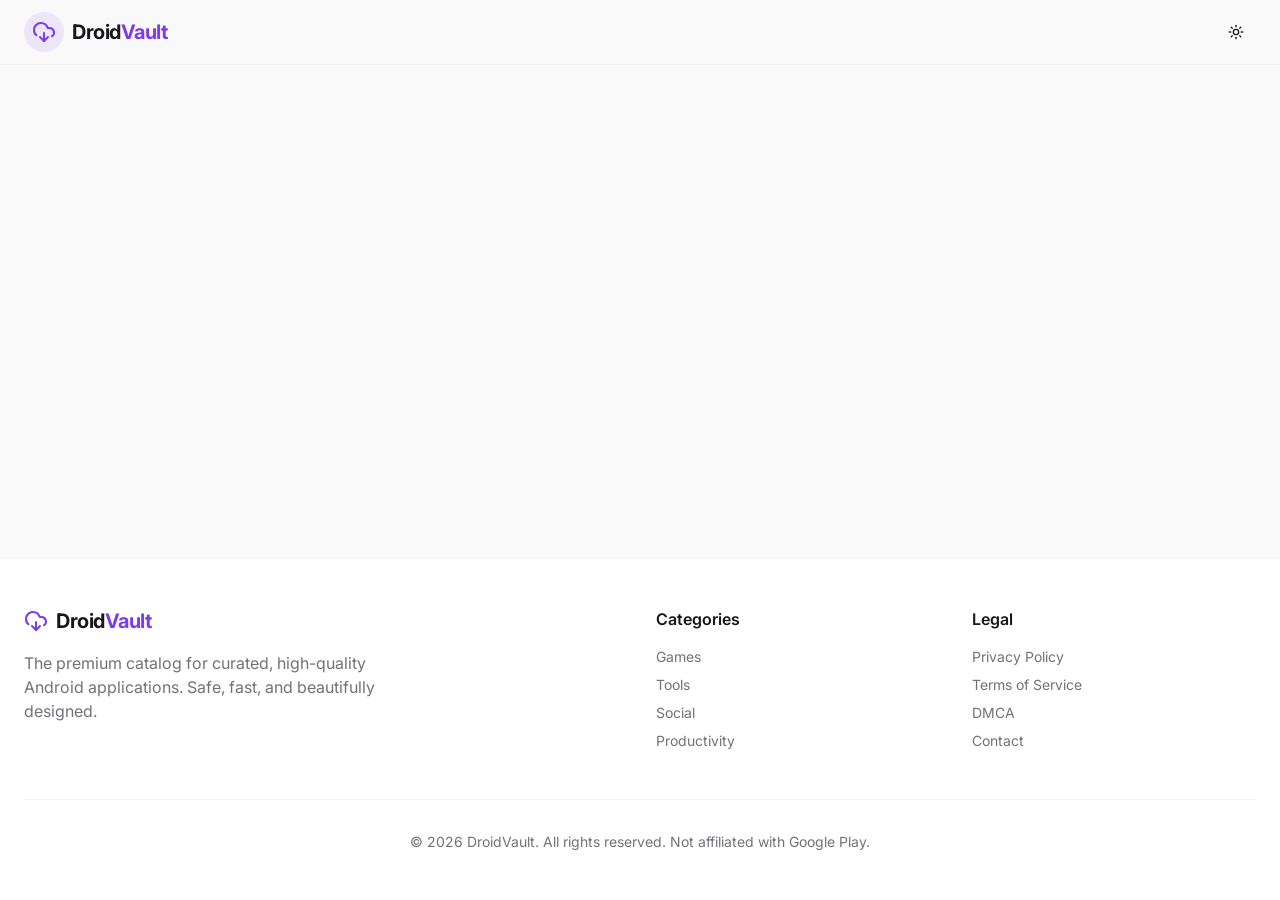
<file: index.html>
<!DOCTYPE html>
<html lang="en">
  <head>
    <meta charset="UTF-8" />
    <meta name="viewport" content="width=device-width, initial-scale=1.0, maximum-scale=1" />
    <title>DroidVault - Premium APK Catalog</title>
    <meta name="description" content="Download the best curated Android apps and games safely. Premium, safe, and lightning-fast APK downloads." />
    
    <meta property="og:title" content="DroidVault - Premium APK Catalog" />
    <meta property="og:description" content="Download the best curated Android apps and games safely. Premium, safe, and lightning-fast APK downloads." />
    <meta property="og:type" content="website" />
    <meta property="og:url" content="/" />
    <meta property="og:image" content="/opengraph.jpg" />
    
    <link rel="icon" type="image/svg+xml" href="/favicon.svg" />
    <link rel="preconnect" href="https://fonts.googleapis.com">
    <link rel="preconnect" href="https://fonts.gstatic.com" crossorigin>
    <link href="https://fonts.googleapis.com/css2?family=Inter:wght@400;500;600;700&display=swap" rel="stylesheet">
    <script type="module" crossorigin src="/assets/index-BJrqcY4O.js"></script>
    <link rel="stylesheet" crossorigin href="/assets/index-RWgMNuzL.css">
  </head>
  <body>
    <div id="root"></div>
  </body>
</html>
</file>
<file: assets/index-RWgMNuzL.css>
@layer properties{@supports (((-webkit-hyphens:none)) and (not (margin-trim:inline))) or ((-moz-orient:inline) and (not (color:rgb(from red r g b)))){*,:before,:after,::backdrop{--tw-translate-x:0;--tw-translate-y:0;--tw-translate-z:0;--tw-scale-x:1;--tw-scale-y:1;--tw-scale-z:1;--tw-rotate-x:initial;--tw-rotate-y:initial;--tw-rotate-z:initial;--tw-skew-x:initial;--tw-skew-y:initial;--tw-scroll-snap-strictness:proximity;--tw-space-y-reverse:0;--tw-space-x-reverse:0;--tw-border-style:solid;--tw-gradient-position:initial;--tw-gradient-from:#0000;--tw-gradient-via:#0000;--tw-gradient-to:#0000;--tw-gradient-stops:initial;--tw-gradient-via-stops:initial;--tw-gradient-from-position:0%;--tw-gradient-via-position:50%;--tw-gradient-to-position:100%;--tw-leading:initial;--tw-font-weight:initial;--tw-tracking:initial;--tw-ordinal:initial;--tw-slashed-zero:initial;--tw-numeric-figure:initial;--tw-numeric-spacing:initial;--tw-numeric-fraction:initial;--tw-shadow:0 0 #0000;--tw-shadow-color:initial;--tw-shadow-alpha:100%;--tw-inset-shadow:0 0 #0000;--tw-inset-shadow-color:initial;--tw-inset-shadow-alpha:100%;--tw-ring-color:initial;--tw-ring-shadow:0 0 #0000;--tw-inset-ring-color:initial;--tw-inset-ring-shadow:0 0 #0000;--tw-ring-inset:initial;--tw-ring-offset-width:0px;--tw-ring-offset-color:#fff;--tw-ring-offset-shadow:0 0 #0000;--tw-outline-style:solid;--tw-blur:initial;--tw-brightness:initial;--tw-contrast:initial;--tw-grayscale:initial;--tw-hue-rotate:initial;--tw-invert:initial;--tw-opacity:initial;--tw-saturate:initial;--tw-sepia:initial;--tw-drop-shadow:initial;--tw-drop-shadow-color:initial;--tw-drop-shadow-alpha:100%;--tw-drop-shadow-size:initial;--tw-backdrop-blur:initial;--tw-backdrop-brightness:initial;--tw-backdrop-contrast:initial;--tw-backdrop-grayscale:initial;--tw-backdrop-hue-rotate:initial;--tw-backdrop-invert:initial;--tw-backdrop-opacity:initial;--tw-backdrop-saturate:initial;--tw-backdrop-sepia:initial;--tw-duration:initial;--tw-ease:initial;--tw-content:"";--tw-animation-delay:0s;--tw-animation-direction:normal;--tw-animation-duration:initial;--tw-animation-fill-mode:none;--tw-animation-iteration-count:1;--tw-enter-blur:0;--tw-enter-opacity:1;--tw-enter-rotate:0;--tw-enter-scale:1;--tw-enter-translate-x:0;--tw-enter-translate-y:0;--tw-exit-blur:0;--tw-exit-opacity:1;--tw-exit-rotate:0;--tw-exit-scale:1;--tw-exit-translate-x:0;--tw-exit-translate-y:0}}}@layer theme{:root,:host{--color-red-50:oklch(97.1% .013 17.38);--color-red-300:oklch(80.8% .114 19.571);--color-red-400:oklch(70.4% .191 22.216);--color-red-500:oklch(63.7% .237 25.331);--color-red-600:oklch(57.7% .245 27.325);--color-green-500:oklch(72.3% .219 149.579);--color-blue-500:oklch(62.3% .214 259.815);--color-gray-50:oklch(98.5% .002 247.839);--color-gray-600:oklch(44.6% .03 256.802);--color-gray-900:oklch(21% .034 264.665);--color-black:#000;--spacing:.25rem;--container-sm:24rem;--container-md:28rem;--container-lg:32rem;--container-xl:36rem;--container-2xl:42rem;--container-4xl:56rem;--container-5xl:64rem;--text-xs:.75rem;--text-xs--line-height:calc(1 / .75);--text-sm:.875rem;--text-sm--line-height:calc(1.25 / .875);--text-base:1rem;--text-base--line-height: 1.5 ;--text-lg:1.125rem;--text-lg--line-height:calc(1.75 / 1.125);--text-xl:1.25rem;--text-xl--line-height:calc(1.75 / 1.25);--text-2xl:1.5rem;--text-2xl--line-height:calc(2 / 1.5);--text-3xl:1.875rem;--text-3xl--line-height: 1.2 ;--text-4xl:2.25rem;--text-4xl--line-height:calc(2.5 / 2.25);--text-5xl:3rem;--text-5xl--line-height:1;--text-6xl:3.75rem;--text-6xl--line-height:1;--font-weight-normal:400;--font-weight-medium:500;--font-weight-semibold:600;--font-weight-bold:700;--tracking-tight:-.025em;--tracking-widest:.1em;--leading-tight:1.25;--leading-snug:1.375;--leading-normal:1.5;--leading-relaxed:1.625;--radius-2xl:1rem;--radius-3xl:1.5rem;--ease-in-out:cubic-bezier(.4, 0, .2, 1);--animate-spin:spin 1s linear infinite;--animate-pulse:pulse 2s cubic-bezier(.4, 0, .6, 1) infinite;--blur-sm:8px;--blur-xl:24px;--aspect-video:16 / 9;--default-transition-duration:.15s;--default-transition-timing-function:cubic-bezier(.4, 0, .2, 1);--default-font-family:var(--app-font-sans);--default-mono-font-family:var(--app-font-mono);--color-border:hsl(var(--border))}}@layer base{*,:after,:before,::backdrop{box-sizing:border-box;border:0 solid;margin:0;padding:0}::file-selector-button{box-sizing:border-box;border:0 solid;margin:0;padding:0}html,:host{-webkit-text-size-adjust:100%;tab-size:4;line-height:1.5;font-family:var(--default-font-family,ui-sans-serif, system-ui, sans-serif, "Apple Color Emoji", "Segoe UI Emoji", "Segoe UI Symbol", "Noto Color Emoji");font-feature-settings:var(--default-font-feature-settings,normal);font-variation-settings:var(--default-font-variation-settings,normal);-webkit-tap-highlight-color:transparent}hr{height:0;color:inherit;border-top-width:1px}abbr:where([title]){-webkit-text-decoration:underline dotted;text-decoration:underline dotted}h1,h2,h3,h4,h5,h6{font-size:inherit;font-weight:inherit}a{color:inherit;-webkit-text-decoration:inherit;text-decoration:inherit}b,strong{font-weight:bolder}code,kbd,samp,pre{font-family:var(--default-mono-font-family,ui-monospace, SFMono-Regular, Menlo, Monaco, Consolas, "Liberation Mono", "Courier New", monospace);font-feature-settings:var(--default-mono-font-feature-settings,normal);font-variation-settings:var(--default-mono-font-variation-settings,normal);font-size:1em}small{font-size:80%}sub,sup{vertical-align:baseline;font-size:75%;line-height:0;position:relative}sub{bottom:-.25em}sup{top:-.5em}table{text-indent:0;border-color:inherit;border-collapse:collapse}:-moz-focusring{outline:auto}progress{vertical-align:baseline}summary{display:list-item}ol,ul,menu{list-style:none}img,svg,video,canvas,audio,iframe,embed,object{vertical-align:middle;display:block}img,video{max-width:100%;height:auto}button,input,select,optgroup,textarea{font:inherit;font-feature-settings:inherit;font-variation-settings:inherit;letter-spacing:inherit;color:inherit;opacity:1;background-color:#0000;border-radius:0}::file-selector-button{font:inherit;font-feature-settings:inherit;font-variation-settings:inherit;letter-spacing:inherit;color:inherit;opacity:1;background-color:#0000;border-radius:0}:where(select:is([multiple],[size])) optgroup{font-weight:bolder}:where(select:is([multiple],[size])) optgroup option{padding-inline-start:20px}::file-selector-button{margin-inline-end:4px}::placeholder{opacity:1}@supports (not ((-webkit-appearance:-apple-pay-button))) or (contain-intrinsic-size:1px){::placeholder{color:currentColor}@supports (color:color-mix(in lab,red,red)){::placeholder{color:color-mix(in oklab,currentcolor 50%,transparent)}}}textarea{resize:vertical}::-webkit-search-decoration{-webkit-appearance:none}::-webkit-date-and-time-value{min-height:1lh;text-align:inherit}::-webkit-datetime-edit{display:inline-flex}::-webkit-datetime-edit-fields-wrapper{padding:0}::-webkit-datetime-edit{padding-block:0}::-webkit-datetime-edit-year-field{padding-block:0}::-webkit-datetime-edit-month-field{padding-block:0}::-webkit-datetime-edit-day-field{padding-block:0}::-webkit-datetime-edit-hour-field{padding-block:0}::-webkit-datetime-edit-minute-field{padding-block:0}::-webkit-datetime-edit-second-field{padding-block:0}::-webkit-datetime-edit-millisecond-field{padding-block:0}::-webkit-datetime-edit-meridiem-field{padding-block:0}::-webkit-calendar-picker-indicator{line-height:1}:-moz-ui-invalid{box-shadow:none}button,input:where([type=button],[type=reset],[type=submit]){appearance:button}::file-selector-button{appearance:button}::-webkit-inner-spin-button{height:auto}::-webkit-outer-spin-button{height:auto}[hidden]:where(:not([hidden=until-found])){display:none!important}*{border-color:hsl(var(--border))}body{background-color:hsl(var(--background));font-family:var(--app-font-sans);color:hsl(var(--foreground));-webkit-font-smoothing:antialiased;-moz-osx-font-smoothing:grayscale}body ::selection{background-color:hsl(var(--primary))}@supports (color:color-mix(in lab,red,red)){body ::selection{background-color:color-mix(in oklab,hsl(var(--primary)) 30%,transparent)}}body::selection{background-color:hsl(var(--primary))}@supports (color:color-mix(in lab,red,red)){body::selection{background-color:color-mix(in oklab,hsl(var(--primary)) 30%,transparent)}}body ::selection{color:hsl(var(--primary))}body::selection{color:hsl(var(--primary))}}@layer components;@layer utilities{.\@container\/field-group{container:field-group/inline-size}.pointer-events-auto{pointer-events:auto}.pointer-events-none{pointer-events:none}.invisible{visibility:hidden}.sr-only{clip-path:inset(50%);white-space:nowrap;border-width:0;width:1px;height:1px;margin:-1px;padding:0;position:absolute;overflow:hidden}.absolute{position:absolute}.fixed{position:fixed}.relative{position:relative}.static{position:static}.sticky{position:sticky}.inset-0{inset:calc(var(--spacing) * 0)}.inset-x-0{inset-inline:calc(var(--spacing) * 0)}.inset-y-0{inset-block:calc(var(--spacing) * 0)}.start{inset-inline-start:var(--spacing)}.-top-12{top:calc(var(--spacing) * -12)}.top-0{top:calc(var(--spacing) * 0)}.top-1\.5{top:calc(var(--spacing) * 1.5)}.top-1\/2{top:50%}.top-2{top:calc(var(--spacing) * 2)}.top-3\.5{top:calc(var(--spacing) * 3.5)}.top-4{top:calc(var(--spacing) * 4)}.top-\[1px\]{top:1px}.top-\[50\%\]{top:50%}.top-\[60\%\]{top:60%}.top-full{top:100%}.-right-12{right:calc(var(--spacing) * -12)}.right-0{right:calc(var(--spacing) * 0)}.right-1{right:calc(var(--spacing) * 1)}.right-2{right:calc(var(--spacing) * 2)}.right-3{right:calc(var(--spacing) * 3)}.right-4{right:calc(var(--spacing) * 4)}.-bottom-12{bottom:calc(var(--spacing) * -12)}.bottom-0{bottom:calc(var(--spacing) * 0)}.-left-12{left:calc(var(--spacing) * -12)}.left-0{left:calc(var(--spacing) * 0)}.left-1\/2{left:50%}.left-2{left:calc(var(--spacing) * 2)}.left-4{left:calc(var(--spacing) * 4)}.left-\[50\%\]{left:50%}.-z-10{z-index:-10}.z-10{z-index:10}.z-20{z-index:20}.z-50{z-index:50}.z-\[1\]{z-index:1}.z-\[100\]{z-index:100}.order-first{order:-9999}.order-last{order:9999}.container{width:100%}@media(min-width:40rem){.container{max-width:40rem}}@media(min-width:48rem){.container{max-width:48rem}}@media(min-width:64rem){.container{max-width:64rem}}@media(min-width:80rem){.container{max-width:80rem}}@media(min-width:96rem){.container{max-width:96rem}}.\!m-0{margin:calc(var(--spacing) * 0)!important}.-mx-1{margin-inline:calc(var(--spacing) * -1)}.mx-2{margin-inline:calc(var(--spacing) * 2)}.mx-3\.5{margin-inline:calc(var(--spacing) * 3.5)}.mx-4{margin-inline:calc(var(--spacing) * 4)}.mx-auto{margin-inline:auto}.-my-2{margin-block:calc(var(--spacing) * -2)}.my-0{margin-block:calc(var(--spacing) * 0)}.my-0\.5{margin-block:calc(var(--spacing) * .5)}.my-1{margin-block:calc(var(--spacing) * 1)}.prose{color:var(--tw-prose-body);max-width:65ch}.prose :where(p):not(:where([class~=not-prose],[class~=not-prose] *)){margin-top:1.25em;margin-bottom:1.25em}.prose :where([class~=lead]):not(:where([class~=not-prose],[class~=not-prose] *)){color:var(--tw-prose-lead);margin-top:1.2em;margin-bottom:1.2em;font-size:1.25em;line-height:1.6}.prose :where(a):not(:where([class~=not-prose],[class~=not-prose] *)){color:var(--tw-prose-links);font-weight:500;text-decoration:underline}.prose :where(strong):not(:where([class~=not-prose],[class~=not-prose] *)){color:var(--tw-prose-bold);font-weight:600}.prose :where(a strong):not(:where([class~=not-prose],[class~=not-prose] *)),.prose :where(blockquote strong):not(:where([class~=not-prose],[class~=not-prose] *)),.prose :where(thead th strong):not(:where([class~=not-prose],[class~=not-prose] *)){color:inherit}.prose :where(ol):not(:where([class~=not-prose],[class~=not-prose] *)){margin-top:1.25em;margin-bottom:1.25em;padding-inline-start:1.625em;list-style-type:decimal}.prose :where(ol[type=A]):not(:where([class~=not-prose],[class~=not-prose] *)){list-style-type:upper-alpha}.prose :where(ol[type=a]):not(:where([class~=not-prose],[class~=not-prose] *)){list-style-type:lower-alpha}.prose :where(ol[type=A s]):not(:where([class~=not-prose],[class~=not-prose] *)){list-style-type:upper-alpha}.prose :where(ol[type=a s]):not(:where([class~=not-prose],[class~=not-prose] *)){list-style-type:lower-alpha}.prose :where(ol[type=I]):not(:where([class~=not-prose],[class~=not-prose] *)){list-style-type:upper-roman}.prose :where(ol[type=i]):not(:where([class~=not-prose],[class~=not-prose] *)){list-style-type:lower-roman}.prose :where(ol[type=I s]):not(:where([class~=not-prose],[class~=not-prose] *)){list-style-type:upper-roman}.prose :where(ol[type=i s]):not(:where([class~=not-prose],[class~=not-prose] *)){list-style-type:lower-roman}.prose :where(ol[type="1"]):not(:where([class~=not-prose],[class~=not-prose] *)){list-style-type:decimal}.prose :where(ul):not(:where([class~=not-prose],[class~=not-prose] *)){margin-top:1.25em;margin-bottom:1.25em;padding-inline-start:1.625em;list-style-type:disc}.prose :where(ol>li):not(:where([class~=not-prose],[class~=not-prose] *))::marker{color:var(--tw-prose-counters);font-weight:400}.prose :where(ul>li):not(:where([class~=not-prose],[class~=not-prose] *))::marker{color:var(--tw-prose-bullets)}.prose :where(dt):not(:where([class~=not-prose],[class~=not-prose] *)){color:var(--tw-prose-headings);margin-top:1.25em;font-weight:600}.prose :where(hr):not(:where([class~=not-prose],[class~=not-prose] *)){border-color:var(--tw-prose-hr);border-top-width:1px;margin-top:3em;margin-bottom:3em}.prose :where(blockquote):not(:where([class~=not-prose],[class~=not-prose] *)){color:var(--tw-prose-quotes);border-inline-start-width:.25rem;border-inline-start-color:var(--tw-prose-quote-borders);quotes:"“""”""‘""’";margin-top:1.6em;margin-bottom:1.6em;padding-inline-start:1em;font-style:italic;font-weight:500}.prose :where(blockquote p:first-of-type):not(:where([class~=not-prose],[class~=not-prose] *)):before{content:open-quote}.prose :where(blockquote p:last-of-type):not(:where([class~=not-prose],[class~=not-prose] *)):after{content:close-quote}.prose :where(h1):not(:where([class~=not-prose],[class~=not-prose] *)){color:var(--tw-prose-headings);margin-top:0;margin-bottom:.888889em;font-size:2.25em;font-weight:800;line-height:1.11111}.prose :where(h1 strong):not(:where([class~=not-prose],[class~=not-prose] *)){color:inherit;font-weight:900}.prose :where(h2):not(:where([class~=not-prose],[class~=not-prose] *)){color:var(--tw-prose-headings);margin-top:2em;margin-bottom:1em;font-size:1.5em;font-weight:700;line-height:1.33333}.prose :where(h2 strong):not(:where([class~=not-prose],[class~=not-prose] *)){color:inherit;font-weight:800}.prose :where(h3):not(:where([class~=not-prose],[class~=not-prose] *)){color:var(--tw-prose-headings);margin-top:1.6em;margin-bottom:.6em;font-size:1.25em;font-weight:600;line-height:1.6}.prose :where(h3 strong):not(:where([class~=not-prose],[class~=not-prose] *)){color:inherit;font-weight:700}.prose :where(h4):not(:where([class~=not-prose],[class~=not-prose] *)){color:var(--tw-prose-headings);margin-top:1.5em;margin-bottom:.5em;font-weight:600;line-height:1.5}.prose :where(h4 strong):not(:where([class~=not-prose],[class~=not-prose] *)){color:inherit;font-weight:700}.prose :where(img):not(:where([class~=not-prose],[class~=not-prose] *)){margin-top:2em;margin-bottom:2em}.prose :where(picture):not(:where([class~=not-prose],[class~=not-prose] *)){margin-top:2em;margin-bottom:2em;display:block}.prose :where(video):not(:where([class~=not-prose],[class~=not-prose] *)){margin-top:2em;margin-bottom:2em}.prose :where(kbd):not(:where([class~=not-prose],[class~=not-prose] *)){color:var(--tw-prose-kbd);box-shadow:0 0 0 1px var(--tw-prose-kbd-shadows),0 3px 0 var(--tw-prose-kbd-shadows);padding-top:.1875em;padding-inline-end:.375em;padding-bottom:.1875em;border-radius:.3125rem;padding-inline-start:.375em;font-family:inherit;font-size:.875em;font-weight:500}.prose :where(code):not(:where([class~=not-prose],[class~=not-prose] *)){color:var(--tw-prose-code);font-size:.875em;font-weight:600}.prose :where(code):not(:where([class~=not-prose],[class~=not-prose] *)):before,.prose :where(code):not(:where([class~=not-prose],[class~=not-prose] *)):after{content:"`"}.prose :where(a code):not(:where([class~=not-prose],[class~=not-prose] *)),.prose :where(h1 code):not(:where([class~=not-prose],[class~=not-prose] *)){color:inherit}.prose :where(h2 code):not(:where([class~=not-prose],[class~=not-prose] *)){color:inherit;font-size:.875em}.prose :where(h3 code):not(:where([class~=not-prose],[class~=not-prose] *)){color:inherit;font-size:.9em}.prose :where(h4 code):not(:where([class~=not-prose],[class~=not-prose] *)),.prose :where(blockquote code):not(:where([class~=not-prose],[class~=not-prose] *)),.prose :where(thead th code):not(:where([class~=not-prose],[class~=not-prose] *)){color:inherit}.prose :where(pre):not(:where([class~=not-prose],[class~=not-prose] *)){color:var(--tw-prose-pre-code);background-color:var(--tw-prose-pre-bg);padding-top:.857143em;padding-inline-end:1.14286em;padding-bottom:.857143em;border-radius:.375rem;margin-top:1.71429em;margin-bottom:1.71429em;padding-inline-start:1.14286em;font-size:.875em;font-weight:400;line-height:1.71429;overflow-x:auto}.prose :where(pre code):not(:where([class~=not-prose],[class~=not-prose] *)){font-weight:inherit;color:inherit;font-size:inherit;font-family:inherit;line-height:inherit;background-color:#0000;border-width:0;border-radius:0;padding:0}.prose :where(pre code):not(:where([class~=not-prose],[class~=not-prose] *)):before,.prose :where(pre code):not(:where([class~=not-prose],[class~=not-prose] *)):after{content:none}.prose :where(table):not(:where([class~=not-prose],[class~=not-prose] *)){table-layout:auto;width:100%;margin-top:2em;margin-bottom:2em;font-size:.875em;line-height:1.71429}.prose :where(thead):not(:where([class~=not-prose],[class~=not-prose] *)){border-bottom-width:1px;border-bottom-color:var(--tw-prose-th-borders)}.prose :where(thead th):not(:where([class~=not-prose],[class~=not-prose] *)){color:var(--tw-prose-headings);vertical-align:bottom;padding-inline-end:.571429em;padding-bottom:.571429em;padding-inline-start:.571429em;font-weight:600}.prose :where(tbody tr):not(:where([class~=not-prose],[class~=not-prose] *)){border-bottom-width:1px;border-bottom-color:var(--tw-prose-td-borders)}.prose :where(tbody tr:last-child):not(:where([class~=not-prose],[class~=not-prose] *)){border-bottom-width:0}.prose :where(tbody td):not(:where([class~=not-prose],[class~=not-prose] *)){vertical-align:baseline}.prose :where(tfoot):not(:where([class~=not-prose],[class~=not-prose] *)){border-top-width:1px;border-top-color:var(--tw-prose-th-borders)}.prose :where(tfoot td):not(:where([class~=not-prose],[class~=not-prose] *)){vertical-align:top}.prose :where(th,td):not(:where([class~=not-prose],[class~=not-prose] *)){text-align:start}.prose :where(figure>*):not(:where([class~=not-prose],[class~=not-prose] *)){margin-top:0;margin-bottom:0}.prose :where(figcaption):not(:where([class~=not-prose],[class~=not-prose] *)){color:var(--tw-prose-captions);margin-top:.857143em;font-size:.875em;line-height:1.42857}.prose{--tw-prose-body:oklch(37.3% .034 259.733);--tw-prose-headings:oklch(21% .034 264.665);--tw-prose-lead:oklch(44.6% .03 256.802);--tw-prose-links:oklch(21% .034 264.665);--tw-prose-bold:oklch(21% .034 264.665);--tw-prose-counters:oklch(55.1% .027 264.364);--tw-prose-bullets:oklch(87.2% .01 258.338);--tw-prose-hr:oklch(92.8% .006 264.531);--tw-prose-quotes:oklch(21% .034 264.665);--tw-prose-quote-borders:oklch(92.8% .006 264.531);--tw-prose-captions:oklch(55.1% .027 264.364);--tw-prose-kbd:oklch(21% .034 264.665);--tw-prose-kbd-shadows:oklab(21% -.00316127 -.0338527/.1);--tw-prose-code:oklch(21% .034 264.665);--tw-prose-pre-code:oklch(92.8% .006 264.531);--tw-prose-pre-bg:oklch(27.8% .033 256.848);--tw-prose-th-borders:oklch(87.2% .01 258.338);--tw-prose-td-borders:oklch(92.8% .006 264.531);--tw-prose-invert-body:oklch(87.2% .01 258.338);--tw-prose-invert-headings:#fff;--tw-prose-invert-lead:oklch(70.7% .022 261.325);--tw-prose-invert-links:#fff;--tw-prose-invert-bold:#fff;--tw-prose-invert-counters:oklch(70.7% .022 261.325);--tw-prose-invert-bullets:oklch(44.6% .03 256.802);--tw-prose-invert-hr:oklch(37.3% .034 259.733);--tw-prose-invert-quotes:oklch(96.7% .003 264.542);--tw-prose-invert-quote-borders:oklch(37.3% .034 259.733);--tw-prose-invert-captions:oklch(70.7% .022 261.325);--tw-prose-invert-kbd:#fff;--tw-prose-invert-kbd-shadows:#ffffff1a;--tw-prose-invert-code:#fff;--tw-prose-invert-pre-code:oklch(87.2% .01 258.338);--tw-prose-invert-pre-bg:#00000080;--tw-prose-invert-th-borders:oklch(44.6% .03 256.802);--tw-prose-invert-td-borders:oklch(37.3% .034 259.733);font-size:1rem;line-height:1.75}.prose :where(picture>img):not(:where([class~=not-prose],[class~=not-prose] *)){margin-top:0;margin-bottom:0}.prose :where(li):not(:where([class~=not-prose],[class~=not-prose] *)){margin-top:.5em;margin-bottom:.5em}.prose :where(ol>li):not(:where([class~=not-prose],[class~=not-prose] *)),.prose :where(ul>li):not(:where([class~=not-prose],[class~=not-prose] *)){padding-inline-start:.375em}.prose :where(.prose>ul>li p):not(:where([class~=not-prose],[class~=not-prose] *)){margin-top:.75em;margin-bottom:.75em}.prose :where(.prose>ul>li>p:first-child):not(:where([class~=not-prose],[class~=not-prose] *)){margin-top:1.25em}.prose :where(.prose>ul>li>p:last-child):not(:where([class~=not-prose],[class~=not-prose] *)){margin-bottom:1.25em}.prose :where(.prose>ol>li>p:first-child):not(:where([class~=not-prose],[class~=not-prose] *)){margin-top:1.25em}.prose :where(.prose>ol>li>p:last-child):not(:where([class~=not-prose],[class~=not-prose] *)){margin-bottom:1.25em}.prose :where(ul ul,ul ol,ol ul,ol ol):not(:where([class~=not-prose],[class~=not-prose] *)){margin-top:.75em;margin-bottom:.75em}.prose :where(dl):not(:where([class~=not-prose],[class~=not-prose] *)){margin-top:1.25em;margin-bottom:1.25em}.prose :where(dd):not(:where([class~=not-prose],[class~=not-prose] *)){margin-top:.5em;padding-inline-start:1.625em}.prose :where(hr+*):not(:where([class~=not-prose],[class~=not-prose] *)),.prose :where(h2+*):not(:where([class~=not-prose],[class~=not-prose] *)),.prose :where(h3+*):not(:where([class~=not-prose],[class~=not-prose] *)),.prose :where(h4+*):not(:where([class~=not-prose],[class~=not-prose] *)){margin-top:0}.prose :where(thead th:first-child):not(:where([class~=not-prose],[class~=not-prose] *)){padding-inline-start:0}.prose :where(thead th:last-child):not(:where([class~=not-prose],[class~=not-prose] *)){padding-inline-end:0}.prose :where(tbody td,tfoot td):not(:where([class~=not-prose],[class~=not-prose] *)){padding-top:.571429em;padding-inline-end:.571429em;padding-bottom:.571429em;padding-inline-start:.571429em}.prose :where(tbody td:first-child,tfoot td:first-child):not(:where([class~=not-prose],[class~=not-prose] *)){padding-inline-start:0}.prose :where(tbody td:last-child,tfoot td:last-child):not(:where([class~=not-prose],[class~=not-prose] *)){padding-inline-end:0}.prose :where(figure):not(:where([class~=not-prose],[class~=not-prose] *)){margin-top:2em;margin-bottom:2em}.prose :where(.prose>:first-child):not(:where([class~=not-prose],[class~=not-prose] *)){margin-top:0}.prose :where(.prose>:last-child):not(:where([class~=not-prose],[class~=not-prose] *)){margin-bottom:0}.-mt-4{margin-top:calc(var(--spacing) * -4)}.mt-1{margin-top:calc(var(--spacing) * 1)}.mt-1\.5{margin-top:calc(var(--spacing) * 1.5)}.mt-2{margin-top:calc(var(--spacing) * 2)}.mt-4{margin-top:calc(var(--spacing) * 4)}.mt-6{margin-top:calc(var(--spacing) * 6)}.mt-12{margin-top:calc(var(--spacing) * 12)}.mt-24{margin-top:calc(var(--spacing) * 24)}.mt-auto{margin-top:auto}.mr-2{margin-right:calc(var(--spacing) * 2)}.mb-1{margin-bottom:calc(var(--spacing) * 1)}.mb-2{margin-bottom:calc(var(--spacing) * 2)}.mb-3{margin-bottom:calc(var(--spacing) * 3)}.mb-4{margin-bottom:calc(var(--spacing) * 4)}.mb-6{margin-bottom:calc(var(--spacing) * 6)}.mb-8{margin-bottom:calc(var(--spacing) * 8)}.mb-10{margin-bottom:calc(var(--spacing) * 10)}.mb-12{margin-bottom:calc(var(--spacing) * 12)}.mb-20{margin-bottom:calc(var(--spacing) * 20)}.-ml-4{margin-left:calc(var(--spacing) * -4)}.ml-1{margin-left:calc(var(--spacing) * 1)}.ml-2{margin-left:calc(var(--spacing) * 2)}.ml-4{margin-left:calc(var(--spacing) * 4)}.ml-auto{margin-left:auto}.line-clamp-1{-webkit-line-clamp:1;-webkit-box-orient:vertical;display:-webkit-box;overflow:hidden}.line-clamp-2{-webkit-line-clamp:2;-webkit-box-orient:vertical;display:-webkit-box;overflow:hidden}.block{display:block}.flex{display:flex}.grid{display:grid}.hidden{display:none}.inline-block{display:inline-block}.inline-flex{display:inline-flex}.table{display:table}.aspect-\[9\/16\]{aspect-ratio:9/16}.aspect-square{aspect-ratio:1}.aspect-video{aspect-ratio:var(--aspect-video)}.size-4{width:calc(var(--spacing) * 4);height:calc(var(--spacing) * 4)}.size-6{width:calc(var(--spacing) * 6);height:calc(var(--spacing) * 6)}.size-8{width:calc(var(--spacing) * 8);height:calc(var(--spacing) * 8)}.size-10{width:calc(var(--spacing) * 10);height:calc(var(--spacing) * 10)}.size-\[--cell-size\]{width:--cell-size;height:--cell-size}.h-1\.5{height:calc(var(--spacing) * 1.5)}.h-2{height:calc(var(--spacing) * 2)}.h-2\.5{height:calc(var(--spacing) * 2.5)}.h-3{height:calc(var(--spacing) * 3)}.h-3\.5{height:calc(var(--spacing) * 3.5)}.h-4{height:calc(var(--spacing) * 4)}.h-5{height:calc(var(--spacing) * 5)}.h-6{height:calc(var(--spacing) * 6)}.h-7{height:calc(var(--spacing) * 7)}.h-8{height:calc(var(--spacing) * 8)}.h-9{height:calc(var(--spacing) * 9)}.h-10{height:calc(var(--spacing) * 10)}.h-12{height:calc(var(--spacing) * 12)}.h-16{height:calc(var(--spacing) * 16)}.h-20{height:calc(var(--spacing) * 20)}.h-32{height:calc(var(--spacing) * 32)}.h-64{height:calc(var(--spacing) * 64)}.h-\[--cell-size\]{height:--cell-size}.h-\[1px\]{height:1px}.h-\[var\(--radix-navigation-menu-viewport-height\)\]{height:var(--radix-navigation-menu-viewport-height)}.h-\[var\(--radix-select-trigger-height\)\]{height:var(--radix-select-trigger-height)}.h-auto{height:auto}.h-full{height:100%}.h-px{height:1px}.h-svh{height:100svh}.max-h-\[--radix-context-menu-content-available-height\]{max-height:--radix-context-menu-content-available-height}.max-h-\[--radix-select-content-available-height\]{max-height:--radix-select-content-available-height}.max-h-\[300px\]{max-height:300px}.max-h-\[var\(--radix-dropdown-menu-content-available-height\)\]{max-height:var(--radix-dropdown-menu-content-available-height)}.max-h-screen{max-height:100vh}.min-h-0{min-height:calc(var(--spacing) * 0)}.min-h-8{min-height:calc(var(--spacing) * 8)}.min-h-9{min-height:calc(var(--spacing) * 9)}.min-h-10{min-height:calc(var(--spacing) * 10)}.min-h-\[60px\]{min-height:60px}.min-h-\[100dvh\]{min-height:100dvh}.min-h-screen{min-height:100vh}.min-h-svh{min-height:100svh}.w-0{width:calc(var(--spacing) * 0)}.w-1{width:calc(var(--spacing) * 1)}.w-1\/2{width:50%}.w-1\/3{width:33.3333%}.w-2{width:calc(var(--spacing) * 2)}.w-2\.5{width:calc(var(--spacing) * 2.5)}.w-3{width:calc(var(--spacing) * 3)}.w-3\.5{width:calc(var(--spacing) * 3.5)}.w-3\/4{width:75%}.w-4{width:calc(var(--spacing) * 4)}.w-5{width:calc(var(--spacing) * 5)}.w-6{width:calc(var(--spacing) * 6)}.w-7{width:calc(var(--spacing) * 7)}.w-8{width:calc(var(--spacing) * 8)}.w-9{width:calc(var(--spacing) * 9)}.w-10{width:calc(var(--spacing) * 10)}.w-12{width:calc(var(--spacing) * 12)}.w-16{width:calc(var(--spacing) * 16)}.w-20{width:calc(var(--spacing) * 20)}.w-24{width:calc(var(--spacing) * 24)}.w-28{width:calc(var(--spacing) * 28)}.w-32{width:calc(var(--spacing) * 32)}.w-40{width:calc(var(--spacing) * 40)}.w-64{width:calc(var(--spacing) * 64)}.w-72{width:calc(var(--spacing) * 72)}.w-\[--cell-size\]{width:--cell-size}.w-\[1px\]{width:1px}.w-\[100px\]{width:100px}.w-\[200px\]{width:200px}.w-\[var\(--sidebar-width\)\]{width:var(--sidebar-width)}.w-auto{width:auto}.w-fit{width:fit-content}.w-full{width:100%}.w-max{width:max-content}.w-px{width:1px}.max-w-2xl{max-width:var(--container-2xl)}.max-w-4xl{max-width:var(--container-4xl)}.max-w-5xl{max-width:var(--container-5xl)}.max-w-\[var\(--skeleton-width\)\]{max-width:var(--skeleton-width)}.max-w-lg{max-width:var(--container-lg)}.max-w-max{max-width:max-content}.max-w-md{max-width:var(--container-md)}.max-w-none{max-width:none}.max-w-sm{max-width:var(--container-sm)}.max-w-xl{max-width:var(--container-xl)}.min-w-0{min-width:calc(var(--spacing) * 0)}.min-w-5{min-width:calc(var(--spacing) * 5)}.min-w-8{min-width:calc(var(--spacing) * 8)}.min-w-9{min-width:calc(var(--spacing) * 9)}.min-w-10{min-width:calc(var(--spacing) * 10)}.min-w-\[--cell-size\]{min-width:--cell-size}.min-w-\[8rem\]{min-width:8rem}.min-w-\[12rem\]{min-width:12rem}.min-w-\[var\(--radix-select-trigger-width\)\]{min-width:var(--radix-select-trigger-width)}.flex-1{flex:1}.flex-shrink-0,.shrink-0{flex-shrink:0}.grow{flex-grow:1}.grow-0{flex-grow:0}.basis-full{flex-basis:100%}.caption-bottom{caption-side:bottom}.border-collapse{border-collapse:collapse}.origin-\[--radix-context-menu-content-transform-origin\]{transform-origin:--radix-context-menu-content-transform-origin}.origin-\[--radix-dropdown-menu-content-transform-origin\]{transform-origin:--radix-dropdown-menu-content-transform-origin}.origin-\[--radix-hover-card-content-transform-origin\]{transform-origin:--radix-hover-card-content-transform-origin}.origin-\[--radix-menubar-content-transform-origin\]{transform-origin:--radix-menubar-content-transform-origin}.origin-\[--radix-popover-content-transform-origin\]{transform-origin:--radix-popover-content-transform-origin}.origin-\[--radix-select-content-transform-origin\]{transform-origin:--radix-select-content-transform-origin}.origin-\[--radix-tooltip-content-transform-origin\]{transform-origin:--radix-tooltip-content-transform-origin}.-translate-x-1\/2{--tw-translate-x: -50% ;translate:var(--tw-translate-x) var(--tw-translate-y)}.-translate-x-px{--tw-translate-x:-1px;translate:var(--tw-translate-x) var(--tw-translate-y)}.translate-x-\[-50\%\]{--tw-translate-x:-50%;translate:var(--tw-translate-x) var(--tw-translate-y)}.translate-x-px{--tw-translate-x:1px;translate:var(--tw-translate-x) var(--tw-translate-y)}.-translate-y-1\/2{--tw-translate-y: -50% ;translate:var(--tw-translate-x) var(--tw-translate-y)}.translate-y-\[-50\%\]{--tw-translate-y:-50%;translate:var(--tw-translate-x) var(--tw-translate-y)}.scale-105{--tw-scale-x:105%;--tw-scale-y:105%;--tw-scale-z:105%;scale:var(--tw-scale-x) var(--tw-scale-y)}.rotate-45{rotate:45deg}.rotate-90{rotate:90deg}.transform{transform:var(--tw-rotate-x,) var(--tw-rotate-y,) var(--tw-rotate-z,) var(--tw-skew-x,) var(--tw-skew-y,)}.animate-caret-blink{animation:1.25s ease-out infinite caret-blink}.animate-in{animation:enter var(--tw-animation-duration,var(--tw-duration,.15s))var(--tw-ease,ease)var(--tw-animation-delay,0s)var(--tw-animation-iteration-count,1)var(--tw-animation-direction,normal)var(--tw-animation-fill-mode,none)}.animate-pulse{animation:var(--animate-pulse)}.animate-spin{animation:var(--animate-spin)}.cursor-default{cursor:default}.cursor-pointer{cursor:pointer}.cursor-text{cursor:text}.touch-none{touch-action:none}.resize-none{resize:none}.snap-x{scroll-snap-type:x var(--tw-scroll-snap-strictness)}.snap-center{scroll-snap-align:center}.snap-start{scroll-snap-align:start}.list-disc{list-style-type:disc}.list-none{list-style-type:none}.grid-cols-1{grid-template-columns:repeat(1,minmax(0,1fr))}.grid-cols-2{grid-template-columns:repeat(2,minmax(0,1fr))}.flex-col{flex-direction:column}.flex-col-reverse{flex-direction:column-reverse}.flex-row{flex-direction:row}.flex-wrap{flex-wrap:wrap}.place-content-center{place-content:center}.items-center{align-items:center}.items-end{align-items:flex-end}.items-start{align-items:flex-start}.items-stretch{align-items:stretch}.justify-between{justify-content:space-between}.justify-center{justify-content:center}.justify-start{justify-content:flex-start}.gap-1{gap:calc(var(--spacing) * 1)}.gap-1\.5{gap:calc(var(--spacing) * 1.5)}.gap-2{gap:calc(var(--spacing) * 2)}.gap-2\.5{gap:calc(var(--spacing) * 2.5)}.gap-3{gap:calc(var(--spacing) * 3)}.gap-4{gap:calc(var(--spacing) * 4)}.gap-6{gap:calc(var(--spacing) * 6)}.gap-7{gap:calc(var(--spacing) * 7)}.gap-8{gap:calc(var(--spacing) * 8)}.gap-12{gap:calc(var(--spacing) * 12)}:where(.space-y-1\.5>:not(:last-child)){--tw-space-y-reverse:0;margin-block-start:calc(calc(var(--spacing) * 1.5) * var(--tw-space-y-reverse));margin-block-end:calc(calc(var(--spacing) * 1.5) * calc(1 - var(--tw-space-y-reverse)))}:where(.space-y-2>:not(:last-child)){--tw-space-y-reverse:0;margin-block-start:calc(calc(var(--spacing) * 2) * var(--tw-space-y-reverse));margin-block-end:calc(calc(var(--spacing) * 2) * calc(1 - var(--tw-space-y-reverse)))}:where(.space-y-3>:not(:last-child)){--tw-space-y-reverse:0;margin-block-start:calc(calc(var(--spacing) * 3) * var(--tw-space-y-reverse));margin-block-end:calc(calc(var(--spacing) * 3) * calc(1 - var(--tw-space-y-reverse)))}:where(.space-y-4>:not(:last-child)){--tw-space-y-reverse:0;margin-block-start:calc(calc(var(--spacing) * 4) * var(--tw-space-y-reverse));margin-block-end:calc(calc(var(--spacing) * 4) * calc(1 - var(--tw-space-y-reverse)))}:where(.space-x-1>:not(:last-child)){--tw-space-x-reverse:0;margin-inline-start:calc(calc(var(--spacing) * 1) * var(--tw-space-x-reverse));margin-inline-end:calc(calc(var(--spacing) * 1) * calc(1 - var(--tw-space-x-reverse)))}:where(.space-x-4>:not(:last-child)){--tw-space-x-reverse:0;margin-inline-start:calc(calc(var(--spacing) * 4) * var(--tw-space-x-reverse));margin-inline-end:calc(calc(var(--spacing) * 4) * calc(1 - var(--tw-space-x-reverse)))}.self-stretch{align-self:stretch}.overflow-auto{overflow:auto}.overflow-hidden{overflow:hidden}.overflow-x-auto{overflow-x:auto}.overflow-x-hidden{overflow-x:hidden}.overflow-y-auto{overflow-y:auto}.rounded-2xl{border-radius:var(--radius-2xl)}.rounded-3xl{border-radius:var(--radius-3xl)}.rounded-\[2px\]{border-radius:2px}.rounded-\[2rem\]{border-radius:2rem}.rounded-\[calc\(var\(--radius\)-5px\)\]{border-radius:calc(var(--radius) - 5px)}.rounded-\[inherit\]{border-radius:inherit}.rounded-full{border-radius:3.40282e38px}.rounded-lg{border-radius:var(--radius)}.rounded-md{border-radius:calc(var(--radius) - 2px)}.rounded-none{border-radius:0}.rounded-sm{border-radius:calc(var(--radius) - 4px)}.rounded-xl{border-radius:calc(var(--radius) + 4px)}.rounded-t-\[10px\]{border-top-left-radius:10px;border-top-right-radius:10px}.rounded-l-md{border-top-left-radius:calc(var(--radius) - 2px);border-bottom-left-radius:calc(var(--radius) - 2px)}.rounded-tl-sm{border-top-left-radius:calc(var(--radius) - 4px)}.rounded-r-md{border-top-right-radius:calc(var(--radius) - 2px);border-bottom-right-radius:calc(var(--radius) - 2px)}.border{border-style:var(--tw-border-style);border-width:1px}.border-0{border-style:var(--tw-border-style);border-width:0}.border-2{border-style:var(--tw-border-style);border-width:2px}.border-\[1\.5px\]{border-style:var(--tw-border-style);border-width:1.5px}.border-y{border-block-style:var(--tw-border-style);border-block-width:1px}.border-t{border-top-style:var(--tw-border-style);border-top-width:1px}.border-r{border-right-style:var(--tw-border-style);border-right-width:1px}.border-b{border-bottom-style:var(--tw-border-style);border-bottom-width:1px}.border-l{border-left-style:var(--tw-border-style);border-left-width:1px}.border-dashed{--tw-border-style:dashed;border-style:dashed}.\[border-color\:var\(--badge-outline\)\]{border-color:var(--badge-outline)}.\[border-color\:var\(--button-outline\)\]{border-color:var(--button-outline)}.border-\[--color-border\]{border-color:--color-border}.border-border,.border-border\/40{border-color:hsl(var(--border))}@supports (color:color-mix(in lab,red,red)){.border-border\/40{border-color:color-mix(in oklab,hsl(var(--border)) 40%,transparent)}}.border-border\/50{border-color:hsl(var(--border))}@supports (color:color-mix(in lab,red,red)){.border-border\/50{border-color:color-mix(in oklab,hsl(var(--border)) 50%,transparent)}}.border-destructive{border-color:hsl(var(--destructive))}.border-destructive-border{border-color:var(--destructive-border)}.border-destructive\/50{border-color:hsl(var(--destructive))}@supports (color:color-mix(in lab,red,red)){.border-destructive\/50{border-color:color-mix(in oklab,hsl(var(--destructive)) 50%,transparent)}}.border-input{border-color:hsl(var(--input))}.border-primary{border-color:hsl(var(--primary))}.border-primary-border{border-color:var(--primary-border)}.border-primary-foreground\/30{border-color:hsl(var(--primary-foreground))}@supports (color:color-mix(in lab,red,red)){.border-primary-foreground\/30{border-color:color-mix(in oklab,hsl(var(--primary-foreground)) 30%,transparent)}}.border-primary\/20{border-color:hsl(var(--primary))}@supports (color:color-mix(in lab,red,red)){.border-primary\/20{border-color:color-mix(in oklab,hsl(var(--primary)) 20%,transparent)}}.border-primary\/50{border-color:hsl(var(--primary))}@supports (color:color-mix(in lab,red,red)){.border-primary\/50{border-color:color-mix(in oklab,hsl(var(--primary)) 50%,transparent)}}.border-secondary-border{border-color:var(--secondary-border)}.border-transparent{border-color:#0000}.border-t-transparent{border-top-color:#0000}.border-l-transparent{border-left-color:#0000}.bg-\[--color-bg\]{background-color:--color-bg}.bg-accent{background-color:hsl(var(--accent))}.bg-background,.bg-background\/50{background-color:hsl(var(--background))}@supports (color:color-mix(in lab,red,red)){.bg-background\/50{background-color:color-mix(in oklab,hsl(var(--background)) 50%,transparent)}}.bg-background\/80{background-color:hsl(var(--background))}@supports (color:color-mix(in lab,red,red)){.bg-background\/80{background-color:color-mix(in oklab,hsl(var(--background)) 80%,transparent)}}.bg-black\/80{background-color:#000c}@supports (color:color-mix(in lab,red,red)){.bg-black\/80{background-color:color-mix(in oklab,var(--color-black) 80%,transparent)}}.bg-blue-500\/5{background-color:#3080ff0d}@supports (color:color-mix(in lab,red,red)){.bg-blue-500\/5{background-color:color-mix(in oklab,var(--color-blue-500) 5%,transparent)}}.bg-border{background-color:hsl(var(--border))}.bg-card,.bg-card\/50{background-color:hsl(var(--card))}@supports (color:color-mix(in lab,red,red)){.bg-card\/50{background-color:color-mix(in oklab,hsl(var(--card)) 50%,transparent)}}.bg-destructive{background-color:hsl(var(--destructive))}.bg-foreground{background-color:hsl(var(--foreground))}.bg-gray-50{background-color:var(--color-gray-50)}.bg-input{background-color:hsl(var(--input))}.bg-muted,.bg-muted\/50{background-color:hsl(var(--muted))}@supports (color:color-mix(in lab,red,red)){.bg-muted\/50{background-color:color-mix(in oklab,hsl(var(--muted)) 50%,transparent)}}.bg-popover{background-color:hsl(var(--popover))}.bg-primary,.bg-primary\/5{background-color:hsl(var(--primary))}@supports (color:color-mix(in lab,red,red)){.bg-primary\/5{background-color:color-mix(in oklab,hsl(var(--primary)) 5%,transparent)}}.bg-primary\/10{background-color:hsl(var(--primary))}@supports (color:color-mix(in lab,red,red)){.bg-primary\/10{background-color:color-mix(in oklab,hsl(var(--primary)) 10%,transparent)}}.bg-primary\/20{background-color:hsl(var(--primary))}@supports (color:color-mix(in lab,red,red)){.bg-primary\/20{background-color:color-mix(in oklab,hsl(var(--primary)) 20%,transparent)}}.bg-secondary,.bg-secondary\/30{background-color:hsl(var(--secondary))}@supports (color:color-mix(in lab,red,red)){.bg-secondary\/30{background-color:color-mix(in oklab,hsl(var(--secondary)) 30%,transparent)}}.bg-secondary\/50{background-color:hsl(var(--secondary))}@supports (color:color-mix(in lab,red,red)){.bg-secondary\/50{background-color:color-mix(in oklab,hsl(var(--secondary)) 50%,transparent)}}.bg-transparent{background-color:#0000}.bg-gradient-to-b{--tw-gradient-position:to bottom in oklab;background-image:linear-gradient(var(--tw-gradient-stops))}.from-primary\/10{--tw-gradient-from:hsl(var(--primary))}@supports (color:color-mix(in lab,red,red)){.from-primary\/10{--tw-gradient-from:color-mix(in oklab, hsl(var(--primary)) 10%, transparent)}}.from-primary\/10{--tw-gradient-stops:var(--tw-gradient-via-stops,var(--tw-gradient-position), var(--tw-gradient-from) var(--tw-gradient-from-position), var(--tw-gradient-to) var(--tw-gradient-to-position))}.to-background{--tw-gradient-to:hsl(var(--background));--tw-gradient-stops:var(--tw-gradient-via-stops,var(--tw-gradient-position), var(--tw-gradient-from) var(--tw-gradient-from-position), var(--tw-gradient-to) var(--tw-gradient-to-position))}.fill-current{fill:currentColor}.fill-primary,.fill-primary\/20{fill:hsl(var(--primary))}@supports (color:color-mix(in lab,red,red)){.fill-primary\/20{fill:color-mix(in oklab,hsl(var(--primary)) 20%,transparent)}}.object-cover{object-fit:cover}.p-0{padding:calc(var(--spacing) * 0)}.p-1{padding:calc(var(--spacing) * 1)}.p-2{padding:calc(var(--spacing) * 2)}.p-3{padding:calc(var(--spacing) * 3)}.p-4{padding:calc(var(--spacing) * 4)}.p-6{padding:calc(var(--spacing) * 6)}.p-\[1px\]{padding:1px}.px-1{padding-inline:calc(var(--spacing) * 1)}.px-1\.5{padding-inline:calc(var(--spacing) * 1.5)}.px-2{padding-inline:calc(var(--spacing) * 2)}.px-2\.5{padding-inline:calc(var(--spacing) * 2.5)}.px-3{padding-inline:calc(var(--spacing) * 3)}.px-4{padding-inline:calc(var(--spacing) * 4)}.px-5{padding-inline:calc(var(--spacing) * 5)}.px-8{padding-inline:calc(var(--spacing) * 8)}.px-\[--cell-size\]{padding-inline:--cell-size}.py-0\.5{padding-block:calc(var(--spacing) * .5)}.py-1{padding-block:calc(var(--spacing) * 1)}.py-1\.5{padding-block:calc(var(--spacing) * 1.5)}.py-2{padding-block:calc(var(--spacing) * 2)}.py-2\.5{padding-block:calc(var(--spacing) * 2.5)}.py-3{padding-block:calc(var(--spacing) * 3)}.py-4{padding-block:calc(var(--spacing) * 4)}.py-6{padding-block:calc(var(--spacing) * 6)}.py-8{padding-block:calc(var(--spacing) * 8)}.py-12{padding-block:calc(var(--spacing) * 12)}.py-20{padding-block:calc(var(--spacing) * 20)}.pt-0{padding-top:calc(var(--spacing) * 0)}.pt-3{padding-top:calc(var(--spacing) * 3)}.pt-4{padding-top:calc(var(--spacing) * 4)}.pt-6{padding-top:calc(var(--spacing) * 6)}.pt-8{padding-top:calc(var(--spacing) * 8)}.pr-1{padding-right:calc(var(--spacing) * 1)}.pr-2{padding-right:calc(var(--spacing) * 2)}.pr-2\.5{padding-right:calc(var(--spacing) * 2.5)}.pr-3{padding-right:calc(var(--spacing) * 3)}.pr-4{padding-right:calc(var(--spacing) * 4)}.pr-8{padding-right:calc(var(--spacing) * 8)}.pb-2{padding-bottom:calc(var(--spacing) * 2)}.pb-3{padding-bottom:calc(var(--spacing) * 3)}.pb-4{padding-bottom:calc(var(--spacing) * 4)}.pb-6{padding-bottom:calc(var(--spacing) * 6)}.pb-24{padding-bottom:calc(var(--spacing) * 24)}.pl-2{padding-left:calc(var(--spacing) * 2)}.pl-2\.5{padding-left:calc(var(--spacing) * 2.5)}.pl-3{padding-left:calc(var(--spacing) * 3)}.pl-4{padding-left:calc(var(--spacing) * 4)}.pl-8{padding-left:calc(var(--spacing) * 8)}.pl-12{padding-left:calc(var(--spacing) * 12)}.text-center{text-align:center}.text-left{text-align:left}.text-right{text-align:right}.align-middle{vertical-align:middle}.font-mono{font-family:var(--app-font-mono)}.font-sans{font-family:var(--app-font-sans)}.text-2xl{font-size:var(--text-2xl);line-height:var(--tw-leading,var(--text-2xl--line-height))}.text-3xl{font-size:var(--text-3xl);line-height:var(--tw-leading,var(--text-3xl--line-height))}.text-4xl{font-size:var(--text-4xl);line-height:var(--tw-leading,var(--text-4xl--line-height))}.text-base{font-size:var(--text-base);line-height:var(--tw-leading,var(--text-base--line-height))}.text-lg{font-size:var(--text-lg);line-height:var(--tw-leading,var(--text-lg--line-height))}.text-sm{font-size:var(--text-sm);line-height:var(--tw-leading,var(--text-sm--line-height))}.text-sm\/relaxed{font-size:var(--text-sm);line-height:var(--leading-relaxed)}.text-xl{font-size:var(--text-xl);line-height:var(--tw-leading,var(--text-xl--line-height))}.text-xs{font-size:var(--text-xs);line-height:var(--tw-leading,var(--text-xs--line-height))}.text-\[0\.8rem\]{font-size:.8rem}.leading-none{--tw-leading:1;line-height:1}.leading-normal{--tw-leading:var(--leading-normal);line-height:var(--leading-normal)}.leading-relaxed{--tw-leading:var(--leading-relaxed);line-height:var(--leading-relaxed)}.leading-snug{--tw-leading:var(--leading-snug);line-height:var(--leading-snug)}.leading-tight{--tw-leading:var(--leading-tight);line-height:var(--leading-tight)}.font-bold{--tw-font-weight:var(--font-weight-bold);font-weight:var(--font-weight-bold)}.font-medium{--tw-font-weight:var(--font-weight-medium);font-weight:var(--font-weight-medium)}.font-normal{--tw-font-weight:var(--font-weight-normal);font-weight:var(--font-weight-normal)}.font-semibold{--tw-font-weight:var(--font-weight-semibold);font-weight:var(--font-weight-semibold)}.tracking-tight{--tw-tracking:var(--tracking-tight);letter-spacing:var(--tracking-tight)}.tracking-widest{--tw-tracking:var(--tracking-widest);letter-spacing:var(--tracking-widest)}.text-balance{text-wrap:balance}.break-words{overflow-wrap:break-word}.whitespace-nowrap{white-space:nowrap}.whitespace-pre-wrap{white-space:pre-wrap}.text-accent-foreground{color:hsl(var(--accent-foreground))}.text-background{color:hsl(var(--background))}.text-card-foreground{color:hsl(var(--card-foreground))}.text-current{color:currentColor}.text-destructive{color:hsl(var(--destructive))}.text-destructive-foreground{color:hsl(var(--destructive-foreground))}.text-foreground,.text-foreground\/50{color:hsl(var(--foreground))}@supports (color:color-mix(in lab,red,red)){.text-foreground\/50{color:color-mix(in oklab,hsl(var(--foreground)) 50%,transparent)}}.text-gray-600{color:var(--color-gray-600)}.text-gray-900{color:var(--color-gray-900)}.text-green-500{color:var(--color-green-500)}.text-muted-foreground{color:hsl(var(--muted-foreground))}.text-popover-foreground{color:hsl(var(--popover-foreground))}.text-primary{color:hsl(var(--primary))}.text-primary-foreground{color:hsl(var(--primary-foreground))}.text-red-500{color:var(--color-red-500)}.text-secondary-foreground{color:hsl(var(--secondary-foreground))}.lowercase{text-transform:lowercase}.tabular-nums{--tw-numeric-spacing:tabular-nums;font-variant-numeric:var(--tw-ordinal,) var(--tw-slashed-zero,) var(--tw-numeric-figure,) var(--tw-numeric-spacing,) var(--tw-numeric-fraction,)}.underline-offset-4{text-underline-offset:4px}.opacity-0{opacity:0}.opacity-50{opacity:.5}.opacity-60{opacity:.6}.opacity-70{opacity:.7}.opacity-90{opacity:.9}.shadow{--tw-shadow:0 1px 3px 0 var(--tw-shadow-color,#0000001a), 0 1px 2px -1px var(--tw-shadow-color,#0000001a);box-shadow:var(--tw-inset-shadow),var(--tw-inset-ring-shadow),var(--tw-ring-offset-shadow),var(--tw-ring-shadow),var(--tw-shadow)}.shadow-\[0_0_0_1px_hsl\(var\(--sidebar-border\)\)\]{--tw-shadow:0 0 0 1px var(--tw-shadow-color,hsl(var(--sidebar-border)));box-shadow:var(--tw-inset-shadow),var(--tw-inset-ring-shadow),var(--tw-ring-offset-shadow),var(--tw-ring-shadow),var(--tw-shadow)}.shadow-lg{--tw-shadow:0 10px 15px -3px var(--tw-shadow-color,#0000001a), 0 4px 6px -4px var(--tw-shadow-color,#0000001a);box-shadow:var(--tw-inset-shadow),var(--tw-inset-ring-shadow),var(--tw-ring-offset-shadow),var(--tw-ring-shadow),var(--tw-shadow)}.shadow-md{--tw-shadow:0 4px 6px -1px var(--tw-shadow-color,#0000001a), 0 2px 4px -2px var(--tw-shadow-color,#0000001a);box-shadow:var(--tw-inset-shadow),var(--tw-inset-ring-shadow),var(--tw-ring-offset-shadow),var(--tw-ring-shadow),var(--tw-shadow)}.shadow-none{--tw-shadow:0 0 #0000;box-shadow:var(--tw-inset-shadow),var(--tw-inset-ring-shadow),var(--tw-ring-offset-shadow),var(--tw-ring-shadow),var(--tw-shadow)}.shadow-sm{--tw-shadow:0 1px 3px 0 var(--tw-shadow-color,#0000001a), 0 1px 2px -1px var(--tw-shadow-color,#0000001a);box-shadow:var(--tw-inset-shadow),var(--tw-inset-ring-shadow),var(--tw-ring-offset-shadow),var(--tw-ring-shadow),var(--tw-shadow)}.shadow-xl{--tw-shadow:0 20px 25px -5px var(--tw-shadow-color,#0000001a), 0 8px 10px -6px var(--tw-shadow-color,#0000001a);box-shadow:var(--tw-inset-shadow),var(--tw-inset-ring-shadow),var(--tw-ring-offset-shadow),var(--tw-ring-shadow),var(--tw-shadow)}.shadow-xs{--tw-shadow:0 1px 2px 0 var(--tw-shadow-color,#0000000d);box-shadow:var(--tw-inset-shadow),var(--tw-inset-ring-shadow),var(--tw-ring-offset-shadow),var(--tw-ring-shadow),var(--tw-shadow)}.ring-0{--tw-ring-shadow:var(--tw-ring-inset,) 0 0 0 calc(0px + var(--tw-ring-offset-width)) var(--tw-ring-color,currentcolor);box-shadow:var(--tw-inset-shadow),var(--tw-inset-ring-shadow),var(--tw-ring-offset-shadow),var(--tw-ring-shadow),var(--tw-shadow)}.ring-1{--tw-ring-shadow:var(--tw-ring-inset,) 0 0 0 calc(1px + var(--tw-ring-offset-width)) var(--tw-ring-color,currentcolor);box-shadow:var(--tw-inset-shadow),var(--tw-inset-ring-shadow),var(--tw-ring-offset-shadow),var(--tw-ring-shadow),var(--tw-shadow)}.shadow-primary\/20{--tw-shadow-color:hsl(var(--primary))}@supports (color:color-mix(in lab,red,red)){.shadow-primary\/20{--tw-shadow-color:color-mix(in oklab, color-mix(in oklab, hsl(var(--primary)) 20%, transparent) var(--tw-shadow-alpha), transparent)}}.ring-border\/50{--tw-ring-color:hsl(var(--border))}@supports (color:color-mix(in lab,red,red)){.ring-border\/50{--tw-ring-color:color-mix(in oklab, hsl(var(--border)) 50%, transparent)}}.ring-ring{--tw-ring-color:hsl(var(--ring))}.ring-offset-background{--tw-ring-offset-color:hsl(var(--background))}.outline-hidden{--tw-outline-style:none;outline-style:none}@media(forced-colors:active){.outline-hidden{outline-offset:2px;outline:2px solid #0000}}.outline{outline-style:var(--tw-outline-style);outline-width:1px}.outline-2{outline-style:var(--tw-outline-style);outline-width:2px}.outline-offset-2{outline-offset:2px}.outline-transparent{outline-color:#0000}.blur-\[100px\]{--tw-blur:blur(100px);filter:var(--tw-blur,) var(--tw-brightness,) var(--tw-contrast,) var(--tw-grayscale,) var(--tw-hue-rotate,) var(--tw-invert,) var(--tw-saturate,) var(--tw-sepia,) var(--tw-drop-shadow,)}.blur-\[120px\]{--tw-blur:blur(120px);filter:var(--tw-blur,) var(--tw-brightness,) var(--tw-contrast,) var(--tw-grayscale,) var(--tw-hue-rotate,) var(--tw-invert,) var(--tw-saturate,) var(--tw-sepia,) var(--tw-drop-shadow,)}.backdrop-blur-sm{--tw-backdrop-blur:blur(var(--blur-sm));-webkit-backdrop-filter:var(--tw-backdrop-blur,) var(--tw-backdrop-brightness,) var(--tw-backdrop-contrast,) var(--tw-backdrop-grayscale,) var(--tw-backdrop-hue-rotate,) var(--tw-backdrop-invert,) var(--tw-backdrop-opacity,) var(--tw-backdrop-saturate,) var(--tw-backdrop-sepia,);backdrop-filter:var(--tw-backdrop-blur,) var(--tw-backdrop-brightness,) var(--tw-backdrop-contrast,) var(--tw-backdrop-grayscale,) var(--tw-backdrop-hue-rotate,) var(--tw-backdrop-invert,) var(--tw-backdrop-opacity,) var(--tw-backdrop-saturate,) var(--tw-backdrop-sepia,)}.backdrop-blur-xl{--tw-backdrop-blur:blur(var(--blur-xl));-webkit-backdrop-filter:var(--tw-backdrop-blur,) var(--tw-backdrop-brightness,) var(--tw-backdrop-contrast,) var(--tw-backdrop-grayscale,) var(--tw-backdrop-hue-rotate,) var(--tw-backdrop-invert,) var(--tw-backdrop-opacity,) var(--tw-backdrop-saturate,) var(--tw-backdrop-sepia,);backdrop-filter:var(--tw-backdrop-blur,) var(--tw-backdrop-brightness,) var(--tw-backdrop-contrast,) var(--tw-backdrop-grayscale,) var(--tw-backdrop-hue-rotate,) var(--tw-backdrop-invert,) var(--tw-backdrop-opacity,) var(--tw-backdrop-saturate,) var(--tw-backdrop-sepia,)}.transition{transition-property:color,background-color,border-color,outline-color,text-decoration-color,fill,stroke,--tw-gradient-from,--tw-gradient-via,--tw-gradient-to,opacity,box-shadow,transform,translate,scale,rotate,filter,-webkit-backdrop-filter,backdrop-filter,display,content-visibility,overlay,pointer-events;transition-timing-function:var(--tw-ease,var(--default-transition-timing-function));transition-duration:var(--tw-duration,var(--default-transition-duration))}.transition-\[color\,box-shadow\]{transition-property:color,box-shadow;transition-timing-function:var(--tw-ease,var(--default-transition-timing-function));transition-duration:var(--tw-duration,var(--default-transition-duration))}.transition-\[left\,right\,width\]{transition-property:left,right,width;transition-timing-function:var(--tw-ease,var(--default-transition-timing-function));transition-duration:var(--tw-duration,var(--default-transition-duration))}.transition-\[margin\,opacity\]{transition-property:margin,opacity;transition-timing-function:var(--tw-ease,var(--default-transition-timing-function));transition-duration:var(--tw-duration,var(--default-transition-duration))}.transition-\[width\,height\,padding\]{transition-property:width,height,padding;transition-timing-function:var(--tw-ease,var(--default-transition-timing-function));transition-duration:var(--tw-duration,var(--default-transition-duration))}.transition-\[width\]{transition-property:width;transition-timing-function:var(--tw-ease,var(--default-transition-timing-function));transition-duration:var(--tw-duration,var(--default-transition-duration))}.transition-all{transition-property:all;transition-timing-function:var(--tw-ease,var(--default-transition-timing-function));transition-duration:var(--tw-duration,var(--default-transition-duration))}.transition-colors{transition-property:color,background-color,border-color,outline-color,text-decoration-color,fill,stroke,--tw-gradient-from,--tw-gradient-via,--tw-gradient-to;transition-timing-function:var(--tw-ease,var(--default-transition-timing-function));transition-duration:var(--tw-duration,var(--default-transition-duration))}.transition-opacity{transition-property:opacity;transition-timing-function:var(--tw-ease,var(--default-transition-timing-function));transition-duration:var(--tw-duration,var(--default-transition-duration))}.transition-shadow{transition-property:box-shadow;transition-timing-function:var(--tw-ease,var(--default-transition-timing-function));transition-duration:var(--tw-duration,var(--default-transition-duration))}.transition-transform{transition-property:transform,translate,scale,rotate;transition-timing-function:var(--tw-ease,var(--default-transition-timing-function));transition-duration:var(--tw-duration,var(--default-transition-duration))}.duration-100{--tw-duration:.1s;transition-duration:.1s}.duration-200{--tw-duration:.2s;transition-duration:.2s}.duration-300{--tw-duration:.3s;transition-duration:.3s}.duration-1000{--tw-duration:1s;transition-duration:1s}.ease-in-out{--tw-ease:var(--ease-in-out);transition-timing-function:var(--ease-in-out)}.ease-linear{--tw-ease:linear;transition-timing-function:linear}.prose-gray{--tw-prose-body:oklch(37.3% .034 259.733);--tw-prose-headings:oklch(21% .034 264.665);--tw-prose-lead:oklch(44.6% .03 256.802);--tw-prose-links:oklch(21% .034 264.665);--tw-prose-bold:oklch(21% .034 264.665);--tw-prose-counters:oklch(55.1% .027 264.364);--tw-prose-bullets:oklch(87.2% .01 258.338);--tw-prose-hr:oklch(92.8% .006 264.531);--tw-prose-quotes:oklch(21% .034 264.665);--tw-prose-quote-borders:oklch(92.8% .006 264.531);--tw-prose-captions:oklch(55.1% .027 264.364);--tw-prose-kbd:oklch(21% .034 264.665);--tw-prose-kbd-shadows:oklab(21% -.00316127 -.0338527/.1);--tw-prose-code:oklch(21% .034 264.665);--tw-prose-pre-code:oklch(92.8% .006 264.531);--tw-prose-pre-bg:oklch(27.8% .033 256.848);--tw-prose-th-borders:oklch(87.2% .01 258.338);--tw-prose-td-borders:oklch(92.8% .006 264.531);--tw-prose-invert-body:oklch(87.2% .01 258.338);--tw-prose-invert-headings:#fff;--tw-prose-invert-lead:oklch(70.7% .022 261.325);--tw-prose-invert-links:#fff;--tw-prose-invert-bold:#fff;--tw-prose-invert-counters:oklch(70.7% .022 261.325);--tw-prose-invert-bullets:oklch(44.6% .03 256.802);--tw-prose-invert-hr:oklch(37.3% .034 259.733);--tw-prose-invert-quotes:oklch(96.7% .003 264.542);--tw-prose-invert-quote-borders:oklch(37.3% .034 259.733);--tw-prose-invert-captions:oklch(70.7% .022 261.325);--tw-prose-invert-kbd:#fff;--tw-prose-invert-kbd-shadows:#ffffff1a;--tw-prose-invert-code:#fff;--tw-prose-invert-pre-code:oklch(87.2% .01 258.338);--tw-prose-invert-pre-bg:#00000080;--tw-prose-invert-th-borders:oklch(44.6% .03 256.802);--tw-prose-invert-td-borders:oklch(37.3% .034 259.733)}.fade-in-0{--tw-enter-opacity:0}.outline-none{--tw-outline-style:none;outline-style:none}.select-none{-webkit-user-select:none;user-select:none}.zoom-in-95{--tw-enter-scale:.95}.\[--cell-size\:2rem\]{--cell-size:2rem}.running{animation-play-state:running}.group-focus-within\:text-primary:is(:where(.group):focus-within *){color:hsl(var(--primary))}.group-focus-within\/menu-item\:opacity-100:is(:where(.group\/menu-item):focus-within *){opacity:1}@media(hover:hover){.group-hover\:bg-primary:is(:where(.group):hover *){background-color:hsl(var(--primary))}.group-hover\:text-primary:is(:where(.group):hover *){color:hsl(var(--primary))}.group-hover\:text-primary-foreground:is(:where(.group):hover *){color:hsl(var(--primary-foreground))}.group-hover\:opacity-100:is(:where(.group):hover *){opacity:1}.group-hover\:shadow-md:is(:where(.group):hover *){--tw-shadow:0 4px 6px -1px var(--tw-shadow-color,#0000001a), 0 2px 4px -2px var(--tw-shadow-color,#0000001a);box-shadow:var(--tw-inset-shadow),var(--tw-inset-ring-shadow),var(--tw-ring-offset-shadow),var(--tw-ring-shadow),var(--tw-shadow)}.group-hover\/menu-item\:opacity-100:is(:where(.group\/menu-item):hover *){opacity:1}}.group-has-data-\[sidebar\=menu-action\]\/menu-item\:pr-8:is(:where(.group\/menu-item):has([data-sidebar=menu-action]) *){padding-right:calc(var(--spacing) * 8)}.group-has-\[\[data-orientation\=horizontal\]\]\/field\:text-balance:is(:where(.group\/field):has([data-orientation=horizontal]) *){text-wrap:balance}.group-has-\[\[data-slot\=item-description\]\]\/item\:translate-y-0\.5:is(:where(.group\/item):has([data-slot=item-description]) *){--tw-translate-y:calc(var(--spacing) * .5);translate:var(--tw-translate-x) var(--tw-translate-y)}.group-has-\[\[data-slot\=item-description\]\]\/item\:self-start:is(:where(.group\/item):has([data-slot=item-description]) *){align-self:flex-start}.group-has-\[\>input\]\/input-group\:pt-2\.5:is(:where(.group\/input-group):has(>input) *){padding-top:calc(var(--spacing) * 2.5)}.group-has-\[\>input\]\/input-group\:pb-2\.5:is(:where(.group\/input-group):has(>input) *){padding-bottom:calc(var(--spacing) * 2.5)}.group-data-\[collapsible\=icon\]\:-mt-8:is(:where(.group)[data-collapsible=icon] *){margin-top:calc(var(--spacing) * -8)}.group-data-\[collapsible\=icon\]\:hidden:is(:where(.group)[data-collapsible=icon] *){display:none}.group-data-\[collapsible\=icon\]\:h-8\!:is(:where(.group)[data-collapsible=icon] *){height:calc(var(--spacing) * 8)!important}.group-data-\[collapsible\=icon\]\:w-8\!:is(:where(.group)[data-collapsible=icon] *){width:calc(var(--spacing) * 8)!important}.group-data-\[collapsible\=icon\]\:w-\[calc\(var\(--sidebar-width-icon\)\+var\(--spacing-4\)\)\]:is(:where(.group)[data-collapsible=icon] *){width:calc(var(--sidebar-width-icon) + var(--spacing-4))}.group-data-\[collapsible\=icon\]\:w-\[calc\(var\(--sidebar-width-icon\)\+var\(--spacing-4\)\+2px\)\]:is(:where(.group)[data-collapsible=icon] *){width:calc(var(--sidebar-width-icon) + var(--spacing-4) + 2px)}.group-data-\[collapsible\=icon\]\:w-\[var\(--sidebar-width-icon\)\]:is(:where(.group)[data-collapsible=icon] *){width:var(--sidebar-width-icon)}.group-data-\[collapsible\=icon\]\:overflow-hidden:is(:where(.group)[data-collapsible=icon] *){overflow:hidden}.group-data-\[collapsible\=icon\]\:p-0\!:is(:where(.group)[data-collapsible=icon] *){padding:calc(var(--spacing) * 0)!important}.group-data-\[collapsible\=icon\]\:p-2\!:is(:where(.group)[data-collapsible=icon] *){padding:calc(var(--spacing) * 2)!important}.group-data-\[collapsible\=icon\]\:opacity-0:is(:where(.group)[data-collapsible=icon] *){opacity:0}.group-data-\[collapsible\=offcanvas\]\:right-\[calc\(var\(--sidebar-width\)\*-1\)\]:is(:where(.group)[data-collapsible=offcanvas] *){right:calc(var(--sidebar-width) * -1)}.group-data-\[collapsible\=offcanvas\]\:left-\[calc\(var\(--sidebar-width\)\*-1\)\]:is(:where(.group)[data-collapsible=offcanvas] *){left:calc(var(--sidebar-width) * -1)}.group-data-\[collapsible\=offcanvas\]\:w-0:is(:where(.group)[data-collapsible=offcanvas] *){width:calc(var(--spacing) * 0)}.group-data-\[collapsible\=offcanvas\]\:translate-x-0:is(:where(.group)[data-collapsible=offcanvas] *){--tw-translate-x:calc(var(--spacing) * 0);translate:var(--tw-translate-x) var(--tw-translate-y)}.group-data-\[disabled\=true\]\/field\:opacity-50:is(:where(.group\/field)[data-disabled=true] *),.group-data-\[disabled\=true\]\/input-group\:opacity-50:is(:where(.group\/input-group)[data-disabled=true] *){opacity:.5}.group-data-\[focused\=true\]\/day\:relative:is(:where(.group\/day)[data-focused=true] *){position:relative}.group-data-\[focused\=true\]\/day\:z-10:is(:where(.group\/day)[data-focused=true] *){z-index:10}.group-data-\[focused\=true\]\/day\:border-ring:is(:where(.group\/day)[data-focused=true] *){border-color:hsl(var(--ring))}.group-data-\[focused\=true\]\/day\:ring-\[3px\]:is(:where(.group\/day)[data-focused=true] *){--tw-ring-shadow:var(--tw-ring-inset,) 0 0 0 calc(3px + var(--tw-ring-offset-width)) var(--tw-ring-color,currentcolor);box-shadow:var(--tw-inset-shadow),var(--tw-inset-ring-shadow),var(--tw-ring-offset-shadow),var(--tw-ring-shadow),var(--tw-shadow)}.group-data-\[focused\=true\]\/day\:ring-ring\/50:is(:where(.group\/day)[data-focused=true] *){--tw-ring-color:hsl(var(--ring))}@supports (color:color-mix(in lab,red,red)){.group-data-\[focused\=true\]\/day\:ring-ring\/50:is(:where(.group\/day)[data-focused=true] *){--tw-ring-color:color-mix(in oklab, hsl(var(--ring)) 50%, transparent)}}.group-data-\[side\=left\]\:-right-4:is(:where(.group)[data-side=left] *){right:calc(var(--spacing) * -4)}.group-data-\[side\=left\]\:border-r:is(:where(.group)[data-side=left] *){border-right-style:var(--tw-border-style);border-right-width:1px}.group-data-\[side\=right\]\:left-0:is(:where(.group)[data-side=right] *){left:calc(var(--spacing) * 0)}.group-data-\[side\=right\]\:rotate-180:is(:where(.group)[data-side=right] *){rotate:180deg}.group-data-\[side\=right\]\:border-l:is(:where(.group)[data-side=right] *){border-left-style:var(--tw-border-style);border-left-width:1px}.group-data-\[state\=open\]\:rotate-180:is(:where(.group)[data-state=open] *){rotate:180deg}.group-data-\[variant\=floating\]\:rounded-lg:is(:where(.group)[data-variant=floating] *){border-radius:var(--radius)}.group-data-\[variant\=floating\]\:border:is(:where(.group)[data-variant=floating] *){border-style:var(--tw-border-style);border-width:1px}.group-data-\[variant\=floating\]\:shadow-sm:is(:where(.group)[data-variant=floating] *){--tw-shadow:0 1px 3px 0 var(--tw-shadow-color,#0000001a), 0 1px 2px -1px var(--tw-shadow-color,#0000001a);box-shadow:var(--tw-inset-shadow),var(--tw-inset-ring-shadow),var(--tw-ring-offset-shadow),var(--tw-ring-shadow),var(--tw-shadow)}.group-data-\[variant\=outline\]\/field-group\:-mb-2:is(:where(.group\/field-group)[data-variant=outline] *){margin-bottom:calc(var(--spacing) * -2)}.group-\[\.destructive\]\:border-muted\/40:is(:where(.group).destructive *){border-color:hsl(var(--muted))}@supports (color:color-mix(in lab,red,red)){.group-\[\.destructive\]\:border-muted\/40:is(:where(.group).destructive *){border-color:color-mix(in oklab,hsl(var(--muted)) 40%,transparent)}}.group-\[\.destructive\]\:text-red-300:is(:where(.group).destructive *){color:var(--color-red-300)}.group-\[\.toast\]\:bg-muted:is(:where(.group).toast *){background-color:hsl(var(--muted))}.group-\[\.toast\]\:bg-primary:is(:where(.group).toast *){background-color:hsl(var(--primary))}.group-\[\.toast\]\:text-muted-foreground:is(:where(.group).toast *){color:hsl(var(--muted-foreground))}.group-\[\.toast\]\:text-primary-foreground:is(:where(.group).toast *){color:hsl(var(--primary-foreground))}.group-\[\.toaster\]\:border-border:is(:where(.group).toaster *){border-color:hsl(var(--border))}.group-\[\.toaster\]\:bg-background:is(:where(.group).toaster *){background-color:hsl(var(--background))}.group-\[\.toaster\]\:text-foreground:is(:where(.group).toaster *){color:hsl(var(--foreground))}.group-\[\.toaster\]\:shadow-lg:is(:where(.group).toaster *){--tw-shadow:0 10px 15px -3px var(--tw-shadow-color,#0000001a), 0 4px 6px -4px var(--tw-shadow-color,#0000001a);box-shadow:var(--tw-inset-shadow),var(--tw-inset-ring-shadow),var(--tw-ring-offset-shadow),var(--tw-ring-shadow),var(--tw-shadow)}.peer-disabled\:cursor-not-allowed:is(:where(.peer):disabled~*){cursor:not-allowed}.peer-disabled\:opacity-70:is(:where(.peer):disabled~*){opacity:.7}.peer-data-\[size\=default\]\/menu-button\:top-1\.5:is(:where(.peer\/menu-button)[data-size=default]~*){top:calc(var(--spacing) * 1.5)}.peer-data-\[size\=lg\]\/menu-button\:top-2\.5:is(:where(.peer\/menu-button)[data-size=lg]~*){top:calc(var(--spacing) * 2.5)}.peer-data-\[size\=sm\]\/menu-button\:top-1:is(:where(.peer\/menu-button)[data-size=sm]~*){top:calc(var(--spacing) * 1)}.file\:border-0::file-selector-button{border-style:var(--tw-border-style);border-width:0}.file\:bg-transparent::file-selector-button{background-color:#0000}.file\:text-sm::file-selector-button{font-size:var(--text-sm);line-height:var(--tw-leading,var(--text-sm--line-height))}.file\:font-medium::file-selector-button{--tw-font-weight:var(--font-weight-medium);font-weight:var(--font-weight-medium)}.file\:text-foreground::file-selector-button{color:hsl(var(--foreground))}.placeholder\:text-muted-foreground::placeholder{color:hsl(var(--muted-foreground))}.after\:absolute:after{content:var(--tw-content);position:absolute}.after\:-inset-2:after{content:var(--tw-content);inset:calc(var(--spacing) * -2)}.after\:inset-y-0:after{content:var(--tw-content);inset-block:calc(var(--spacing) * 0)}.after\:left-1\/2:after{content:var(--tw-content);left:50%}.after\:w-1:after{content:var(--tw-content);width:calc(var(--spacing) * 1)}.after\:w-\[2px\]:after{content:var(--tw-content);width:2px}.after\:-translate-x-1\/2:after{content:var(--tw-content);--tw-translate-x: -50% ;translate:var(--tw-translate-x) var(--tw-translate-y)}.group-data-\[collapsible\=offcanvas\]\:after\:left-full:is(:where(.group)[data-collapsible=offcanvas] *):after{content:var(--tw-content);left:100%}.first\:rounded-l-md:first-child{border-top-left-radius:calc(var(--radius) - 2px);border-bottom-left-radius:calc(var(--radius) - 2px)}.first\:border-l:first-child{border-left-style:var(--tw-border-style);border-left-width:1px}.last\:mt-0:last-child{margin-top:calc(var(--spacing) * 0)}.last\:rounded-r-md:last-child{border-top-right-radius:calc(var(--radius) - 2px);border-bottom-right-radius:calc(var(--radius) - 2px)}@media(hover:hover){.hover\:-translate-y-0\.5:hover{--tw-translate-y:calc(var(--spacing) * -.5);translate:var(--tw-translate-x) var(--tw-translate-y)}.hover\:-translate-y-1:hover{--tw-translate-y:calc(var(--spacing) * -1);translate:var(--tw-translate-x) var(--tw-translate-y)}.hover\:border-primary\/30:hover{border-color:hsl(var(--primary))}@supports (color:color-mix(in lab,red,red)){.hover\:border-primary\/30:hover{border-color:color-mix(in oklab,hsl(var(--primary)) 30%,transparent)}}.hover\:bg-accent:hover{background-color:hsl(var(--accent))}.hover\:bg-muted:hover,.hover\:bg-muted\/50:hover{background-color:hsl(var(--muted))}@supports (color:color-mix(in lab,red,red)){.hover\:bg-muted\/50:hover{background-color:color-mix(in oklab,hsl(var(--muted)) 50%,transparent)}}.hover\:bg-primary\/20:hover{background-color:hsl(var(--primary))}@supports (color:color-mix(in lab,red,red)){.hover\:bg-primary\/20:hover{background-color:color-mix(in oklab,hsl(var(--primary)) 20%,transparent)}}.hover\:bg-secondary:hover,.hover\:bg-secondary\/80:hover{background-color:hsl(var(--secondary))}@supports (color:color-mix(in lab,red,red)){.hover\:bg-secondary\/80:hover{background-color:color-mix(in oklab,hsl(var(--secondary)) 80%,transparent)}}.hover\:text-accent-foreground:hover{color:hsl(var(--accent-foreground))}.hover\:text-foreground:hover{color:hsl(var(--foreground))}.hover\:text-muted-foreground:hover{color:hsl(var(--muted-foreground))}.hover\:text-primary:hover{color:hsl(var(--primary))}.hover\:underline:hover{text-decoration-line:underline}.hover\:opacity-80:hover{opacity:.8}.hover\:opacity-100:hover{opacity:1}.hover\:shadow-\[0_0_0_1px_hsl\(var\(--sidebar-accent\)\)\]:hover{--tw-shadow:0 0 0 1px var(--tw-shadow-color,hsl(var(--sidebar-accent)));box-shadow:var(--tw-inset-shadow),var(--tw-inset-ring-shadow),var(--tw-ring-offset-shadow),var(--tw-ring-shadow),var(--tw-shadow)}.hover\:shadow-md:hover{--tw-shadow:0 4px 6px -1px var(--tw-shadow-color,#0000001a), 0 2px 4px -2px var(--tw-shadow-color,#0000001a);box-shadow:var(--tw-inset-shadow),var(--tw-inset-ring-shadow),var(--tw-ring-offset-shadow),var(--tw-ring-shadow),var(--tw-shadow)}.hover\:shadow-xl:hover{--tw-shadow:0 20px 25px -5px var(--tw-shadow-color,#0000001a), 0 8px 10px -6px var(--tw-shadow-color,#0000001a);box-shadow:var(--tw-inset-shadow),var(--tw-inset-ring-shadow),var(--tw-ring-offset-shadow),var(--tw-ring-shadow),var(--tw-shadow)}.hover\:shadow-primary\/30:hover{--tw-shadow-color:hsl(var(--primary))}@supports (color:color-mix(in lab,red,red)){.hover\:shadow-primary\/30:hover{--tw-shadow-color:color-mix(in oklab, color-mix(in oklab, hsl(var(--primary)) 30%, transparent) var(--tw-shadow-alpha), transparent)}}.group-\[\.destructive\]\:hover\:border-destructive\/30:is(:where(.group).destructive *):hover{border-color:hsl(var(--destructive))}@supports (color:color-mix(in lab,red,red)){.group-\[\.destructive\]\:hover\:border-destructive\/30:is(:where(.group).destructive *):hover{border-color:color-mix(in oklab,hsl(var(--destructive)) 30%,transparent)}}.group-\[\.destructive\]\:hover\:bg-destructive:is(:where(.group).destructive *):hover{background-color:hsl(var(--destructive))}.group-\[\.destructive\]\:hover\:text-destructive-foreground:is(:where(.group).destructive *):hover{color:hsl(var(--destructive-foreground))}.group-\[\.destructive\]\:hover\:text-red-50:is(:where(.group).destructive *):hover{color:var(--color-red-50)}}.focus\:bg-accent:focus{background-color:hsl(var(--accent))}.focus\:text-accent-foreground:focus{color:hsl(var(--accent-foreground))}.focus\:opacity-100:focus{opacity:1}.focus\:ring-1:focus{--tw-ring-shadow:var(--tw-ring-inset,) 0 0 0 calc(1px + var(--tw-ring-offset-width)) var(--tw-ring-color,currentcolor);box-shadow:var(--tw-inset-shadow),var(--tw-inset-ring-shadow),var(--tw-ring-offset-shadow),var(--tw-ring-shadow),var(--tw-shadow)}.focus\:ring-2:focus{--tw-ring-shadow:var(--tw-ring-inset,) 0 0 0 calc(2px + var(--tw-ring-offset-width)) var(--tw-ring-color,currentcolor);box-shadow:var(--tw-inset-shadow),var(--tw-inset-ring-shadow),var(--tw-ring-offset-shadow),var(--tw-ring-shadow),var(--tw-shadow)}.focus\:ring-ring:focus{--tw-ring-color:hsl(var(--ring))}.focus\:ring-offset-2:focus{--tw-ring-offset-width:2px;--tw-ring-offset-shadow:var(--tw-ring-inset,) 0 0 0 var(--tw-ring-offset-width) var(--tw-ring-offset-color)}.focus\:outline-none:focus{--tw-outline-style:none;outline-style:none}.group-\[\.destructive\]\:focus\:ring-destructive:is(:where(.group).destructive *):focus{--tw-ring-color:hsl(var(--destructive))}.group-\[\.destructive\]\:focus\:ring-red-400:is(:where(.group).destructive *):focus{--tw-ring-color:var(--color-red-400)}.group-\[\.destructive\]\:focus\:ring-offset-red-600:is(:where(.group).destructive *):focus{--tw-ring-offset-color:var(--color-red-600)}.focus-visible\:border-ring:focus-visible{border-color:hsl(var(--ring))}.focus-visible\:ring-0:focus-visible{--tw-ring-shadow:var(--tw-ring-inset,) 0 0 0 calc(0px + var(--tw-ring-offset-width)) var(--tw-ring-color,currentcolor);box-shadow:var(--tw-inset-shadow),var(--tw-inset-ring-shadow),var(--tw-ring-offset-shadow),var(--tw-ring-shadow),var(--tw-shadow)}.focus-visible\:ring-1:focus-visible{--tw-ring-shadow:var(--tw-ring-inset,) 0 0 0 calc(1px + var(--tw-ring-offset-width)) var(--tw-ring-color,currentcolor);box-shadow:var(--tw-inset-shadow),var(--tw-inset-ring-shadow),var(--tw-ring-offset-shadow),var(--tw-ring-shadow),var(--tw-shadow)}.focus-visible\:ring-2:focus-visible{--tw-ring-shadow:var(--tw-ring-inset,) 0 0 0 calc(2px + var(--tw-ring-offset-width)) var(--tw-ring-color,currentcolor);box-shadow:var(--tw-inset-shadow),var(--tw-inset-ring-shadow),var(--tw-ring-offset-shadow),var(--tw-ring-shadow),var(--tw-shadow)}.focus-visible\:ring-\[3px\]:focus-visible{--tw-ring-shadow:var(--tw-ring-inset,) 0 0 0 calc(3px + var(--tw-ring-offset-width)) var(--tw-ring-color,currentcolor);box-shadow:var(--tw-inset-shadow),var(--tw-inset-ring-shadow),var(--tw-ring-offset-shadow),var(--tw-ring-shadow),var(--tw-shadow)}.focus-visible\:ring-primary\/30:focus-visible{--tw-ring-color:hsl(var(--primary))}@supports (color:color-mix(in lab,red,red)){.focus-visible\:ring-primary\/30:focus-visible{--tw-ring-color:color-mix(in oklab, hsl(var(--primary)) 30%, transparent)}}.focus-visible\:ring-ring:focus-visible,.focus-visible\:ring-ring\/50:focus-visible{--tw-ring-color:hsl(var(--ring))}@supports (color:color-mix(in lab,red,red)){.focus-visible\:ring-ring\/50:focus-visible{--tw-ring-color:color-mix(in oklab, hsl(var(--ring)) 50%, transparent)}}.focus-visible\:ring-offset-1:focus-visible{--tw-ring-offset-width:1px;--tw-ring-offset-shadow:var(--tw-ring-inset,) 0 0 0 var(--tw-ring-offset-width) var(--tw-ring-offset-color)}.focus-visible\:ring-offset-2:focus-visible{--tw-ring-offset-width:2px;--tw-ring-offset-shadow:var(--tw-ring-inset,) 0 0 0 var(--tw-ring-offset-width) var(--tw-ring-offset-color)}.focus-visible\:ring-offset-background:focus-visible{--tw-ring-offset-color:hsl(var(--background))}.focus-visible\:outline-none:focus-visible{--tw-outline-style:none;outline-style:none}.active\:shadow-none:active{--tw-shadow:0 0 #0000;box-shadow:var(--tw-inset-shadow),var(--tw-inset-ring-shadow),var(--tw-ring-offset-shadow),var(--tw-ring-shadow),var(--tw-shadow)}.disabled\:pointer-events-none:disabled{pointer-events:none}.disabled\:cursor-not-allowed:disabled{cursor:not-allowed}.disabled\:opacity-50:disabled{opacity:.5}:where([data-side=left]) .in-data-\[side\=left\]\:cursor-w-resize{cursor:w-resize}:where([data-side=right]) .in-data-\[side\=right\]\:cursor-e-resize{cursor:e-resize}.has-focus\:border-ring:has(:focus){border-color:hsl(var(--ring))}.has-focus\:ring-\[3px\]:has(:focus){--tw-ring-shadow:var(--tw-ring-inset,) 0 0 0 calc(3px + var(--tw-ring-offset-width)) var(--tw-ring-color,currentcolor);box-shadow:var(--tw-inset-shadow),var(--tw-inset-ring-shadow),var(--tw-ring-offset-shadow),var(--tw-ring-shadow),var(--tw-shadow)}.has-focus\:ring-ring\/50:has(:focus){--tw-ring-color:hsl(var(--ring))}@supports (color:color-mix(in lab,red,red)){.has-focus\:ring-ring\/50:has(:focus){--tw-ring-color:color-mix(in oklab, hsl(var(--ring)) 50%, transparent)}}.has-data-\[state\=checked\]\:border-primary:has([data-state=checked]){border-color:hsl(var(--primary))}.has-data-\[state\=checked\]\:bg-primary\/5:has([data-state=checked]){background-color:hsl(var(--primary))}@supports (color:color-mix(in lab,red,red)){.has-data-\[state\=checked\]\:bg-primary\/5:has([data-state=checked]){background-color:color-mix(in oklab,hsl(var(--primary)) 5%,transparent)}}.has-\[\:disabled\]\:opacity-50:has(:disabled){opacity:.5}.has-\[\[data-slot\=input-group-control\]\:focus-visible\]\:ring-1:has([data-slot=input-group-control]:focus-visible){--tw-ring-shadow:var(--tw-ring-inset,) 0 0 0 calc(1px + var(--tw-ring-offset-width)) var(--tw-ring-color,currentcolor);box-shadow:var(--tw-inset-shadow),var(--tw-inset-ring-shadow),var(--tw-ring-offset-shadow),var(--tw-ring-shadow),var(--tw-shadow)}.has-\[\[data-slot\=input-group-control\]\:focus-visible\]\:ring-ring:has([data-slot=input-group-control]:focus-visible){--tw-ring-color:hsl(var(--ring))}.has-\[\[data-slot\]\[aria-invalid\=true\]\]\:border-destructive:has([data-slot][aria-invalid=true]){border-color:hsl(var(--destructive))}.has-\[\[data-slot\]\[aria-invalid\=true\]\]\:ring-destructive\/20:has([data-slot][aria-invalid=true]){--tw-ring-color:hsl(var(--destructive))}@supports (color:color-mix(in lab,red,red)){.has-\[\[data-slot\]\[aria-invalid\=true\]\]\:ring-destructive\/20:has([data-slot][aria-invalid=true]){--tw-ring-color:color-mix(in oklab, hsl(var(--destructive)) 20%, transparent)}}.has-\[\>\[data-align\=block-end\]\]\:h-auto:has(>[data-align=block-end]){height:auto}.has-\[\>\[data-align\=block-end\]\]\:flex-col:has(>[data-align=block-end]){flex-direction:column}.has-\[\>\[data-align\=block-start\]\]\:h-auto:has(>[data-align=block-start]){height:auto}.has-\[\>\[data-align\=block-start\]\]\:flex-col:has(>[data-align=block-start]){flex-direction:column}.has-\[\>\[data-slot\=button-group\]\]\:gap-2:has(>[data-slot=button-group]){gap:calc(var(--spacing) * 2)}.has-\[\>\[data-slot\=checkbox-group\]\]\:gap-3:has(>[data-slot=checkbox-group]){gap:calc(var(--spacing) * 3)}.has-\[\>\[data-slot\=field-content\]\]\:items-start:has(>[data-slot=field-content]){align-items:flex-start}.has-\[\>\[data-slot\=field\]\]\:w-full:has(>[data-slot=field]){width:100%}.has-\[\>\[data-slot\=field\]\]\:flex-col:has(>[data-slot=field]){flex-direction:column}.has-\[\>\[data-slot\=field\]\]\:rounded-md:has(>[data-slot=field]){border-radius:calc(var(--radius) - 2px)}.has-\[\>\[data-slot\=field\]\]\:border:has(>[data-slot=field]){border-style:var(--tw-border-style);border-width:1px}.has-\[\>\[data-slot\=radio-group\]\]\:gap-3:has(>[data-slot=radio-group]){gap:calc(var(--spacing) * 3)}.has-\[\>button\]\:mr-\[-0\.4rem\]:has(>button){margin-right:-.4rem}.has-\[\>button\]\:ml-\[-0\.45rem\]:has(>button){margin-left:-.45rem}.has-\[\>kbd\]\:mr-\[-0\.35rem\]:has(>kbd){margin-right:-.35rem}.has-\[\>kbd\]\:ml-\[-0\.35rem\]:has(>kbd){margin-left:-.35rem}.has-\[\>svg\]\:p-0:has(>svg){padding:calc(var(--spacing) * 0)}.has-\[\>svg\]\:px-2:has(>svg){padding-inline:calc(var(--spacing) * 2)}.has-\[\>svg\]\:px-2\.5:has(>svg){padding-inline:calc(var(--spacing) * 2.5)}.has-\[\>textarea\]\:h-auto:has(>textarea){height:auto}.aria-disabled\:pointer-events-none[aria-disabled=true]{pointer-events:none}.aria-disabled\:opacity-50[aria-disabled=true]{opacity:.5}.aria-selected\:text-muted-foreground[aria-selected=true]{color:hsl(var(--muted-foreground))}.data-\[active\=true\]\:font-medium[data-active=true]{--tw-font-weight:var(--font-weight-medium);font-weight:var(--font-weight-medium)}.data-\[disabled\]\:pointer-events-none[data-disabled]{pointer-events:none}.data-\[disabled\]\:opacity-50[data-disabled]{opacity:.5}.data-\[disabled\=true\]\:pointer-events-none[data-disabled=true]{pointer-events:none}.data-\[disabled\=true\]\:opacity-50[data-disabled=true]{opacity:.5}.data-\[invalid\=true\]\:text-destructive[data-invalid=true]{color:hsl(var(--destructive))}.data-\[motion\=from-end\]\:slide-in-from-right-52[data-motion=from-end]{--tw-enter-translate-x:calc(52*var(--spacing))}.data-\[motion\=from-start\]\:slide-in-from-left-52[data-motion=from-start]{--tw-enter-translate-x:calc(52*var(--spacing)*-1)}.data-\[motion\=to-end\]\:slide-out-to-right-52[data-motion=to-end]{--tw-exit-translate-x:calc(52*var(--spacing))}.data-\[motion\=to-start\]\:slide-out-to-left-52[data-motion=to-start]{--tw-exit-translate-x:calc(52*var(--spacing)*-1)}.data-\[motion\^\=from-\]\:animate-in[data-motion^=from-]{animation:enter var(--tw-animation-duration,var(--tw-duration,.15s))var(--tw-ease,ease)var(--tw-animation-delay,0s)var(--tw-animation-iteration-count,1)var(--tw-animation-direction,normal)var(--tw-animation-fill-mode,none)}.data-\[motion\^\=from-\]\:fade-in[data-motion^=from-]{--tw-enter-opacity:0}.data-\[motion\^\=to-\]\:animate-out[data-motion^=to-]{animation:exit var(--tw-animation-duration,var(--tw-duration,.15s))var(--tw-ease,ease)var(--tw-animation-delay,0s)var(--tw-animation-iteration-count,1)var(--tw-animation-direction,normal)var(--tw-animation-fill-mode,none)}.data-\[motion\^\=to-\]\:fade-out[data-motion^=to-]{--tw-exit-opacity:0}.data-\[orientation\=vertical\]\:h-auto[data-orientation=vertical]{height:auto}.data-\[panel-group-direction\=vertical\]\:h-px[data-panel-group-direction=vertical]{height:1px}.data-\[panel-group-direction\=vertical\]\:w-full[data-panel-group-direction=vertical]{width:100%}.data-\[panel-group-direction\=vertical\]\:flex-col[data-panel-group-direction=vertical]{flex-direction:column}.data-\[panel-group-direction\=vertical\]\:after\:left-0[data-panel-group-direction=vertical]:after{content:var(--tw-content);left:calc(var(--spacing) * 0)}.data-\[panel-group-direction\=vertical\]\:after\:h-1[data-panel-group-direction=vertical]:after{content:var(--tw-content);height:calc(var(--spacing) * 1)}.data-\[panel-group-direction\=vertical\]\:after\:w-full[data-panel-group-direction=vertical]:after{content:var(--tw-content);width:100%}.data-\[panel-group-direction\=vertical\]\:after\:translate-x-0[data-panel-group-direction=vertical]:after{content:var(--tw-content);--tw-translate-x:calc(var(--spacing) * 0);translate:var(--tw-translate-x) var(--tw-translate-y)}.data-\[panel-group-direction\=vertical\]\:after\:-translate-y-1\/2[data-panel-group-direction=vertical]:after{content:var(--tw-content);--tw-translate-y: -50% ;translate:var(--tw-translate-x) var(--tw-translate-y)}.data-\[placeholder\]\:text-muted-foreground[data-placeholder]{color:hsl(var(--muted-foreground))}.data-\[range-end\=true\]\:rounded-md[data-range-end=true]{border-radius:calc(var(--radius) - 2px)}.data-\[range-end\=true\]\:bg-primary[data-range-end=true]{background-color:hsl(var(--primary))}.data-\[range-end\=true\]\:text-primary-foreground[data-range-end=true]{color:hsl(var(--primary-foreground))}.data-\[range-middle\=true\]\:rounded-none[data-range-middle=true]{border-radius:0}.data-\[range-middle\=true\]\:bg-accent[data-range-middle=true]{background-color:hsl(var(--accent))}.data-\[range-middle\=true\]\:text-accent-foreground[data-range-middle=true]{color:hsl(var(--accent-foreground))}.data-\[range-start\=true\]\:rounded-md[data-range-start=true]{border-radius:calc(var(--radius) - 2px)}.data-\[range-start\=true\]\:bg-primary[data-range-start=true]{background-color:hsl(var(--primary))}.data-\[range-start\=true\]\:text-primary-foreground[data-range-start=true]{color:hsl(var(--primary-foreground))}.data-\[selected-single\=true\]\:bg-primary[data-selected-single=true]{background-color:hsl(var(--primary))}.data-\[selected-single\=true\]\:text-primary-foreground[data-selected-single=true]{color:hsl(var(--primary-foreground))}.data-\[selected\=true\]\:rounded-none[data-selected=true]{border-radius:0}.data-\[selected\=true\]\:bg-accent[data-selected=true]{background-color:hsl(var(--accent))}.data-\[selected\=true\]\:text-accent-foreground[data-selected=true]{color:hsl(var(--accent-foreground))}.data-\[side\=bottom\]\:translate-y-1[data-side=bottom]{--tw-translate-y:calc(var(--spacing) * 1);translate:var(--tw-translate-x) var(--tw-translate-y)}.data-\[side\=bottom\]\:slide-in-from-top-2[data-side=bottom]{--tw-enter-translate-y:calc(2*var(--spacing)*-1)}.data-\[side\=left\]\:-translate-x-1[data-side=left]{--tw-translate-x:calc(var(--spacing) * -1);translate:var(--tw-translate-x) var(--tw-translate-y)}.data-\[side\=left\]\:slide-in-from-right-2[data-side=left]{--tw-enter-translate-x:calc(2*var(--spacing))}.data-\[side\=right\]\:translate-x-1[data-side=right]{--tw-translate-x:calc(var(--spacing) * 1);translate:var(--tw-translate-x) var(--tw-translate-y)}.data-\[side\=right\]\:slide-in-from-left-2[data-side=right]{--tw-enter-translate-x:calc(2*var(--spacing)*-1)}.data-\[side\=top\]\:-translate-y-1[data-side=top]{--tw-translate-y:calc(var(--spacing) * -1);translate:var(--tw-translate-x) var(--tw-translate-y)}.data-\[side\=top\]\:slide-in-from-bottom-2[data-side=top]{--tw-enter-translate-y:calc(2*var(--spacing))}.data-\[slot\=checkbox-group\]\:gap-3[data-slot=checkbox-group]{gap:calc(var(--spacing) * 3)}.data-\[state\=active\]\:bg-background[data-state=active]{background-color:hsl(var(--background))}.data-\[state\=active\]\:text-foreground[data-state=active]{color:hsl(var(--foreground))}.data-\[state\=active\]\:shadow[data-state=active]{--tw-shadow:0 1px 3px 0 var(--tw-shadow-color,#0000001a), 0 1px 2px -1px var(--tw-shadow-color,#0000001a);box-shadow:var(--tw-inset-shadow),var(--tw-inset-ring-shadow),var(--tw-ring-offset-shadow),var(--tw-ring-shadow),var(--tw-shadow)}.data-\[state\=checked\]\:translate-x-4[data-state=checked]{--tw-translate-x:calc(var(--spacing) * 4);translate:var(--tw-translate-x) var(--tw-translate-y)}.data-\[state\=checked\]\:bg-primary[data-state=checked]{background-color:hsl(var(--primary))}.data-\[state\=checked\]\:text-primary-foreground[data-state=checked]{color:hsl(var(--primary-foreground))}.data-\[state\=closed\]\:animate-accordion-up[data-state=closed]{animation:accordion-up var(--tw-animation-duration,var(--tw-duration,.2s))var(--tw-ease,ease-out)var(--tw-animation-delay,0s)var(--tw-animation-iteration-count,1)var(--tw-animation-direction,normal)var(--tw-animation-fill-mode,none)}.data-\[state\=closed\]\:animate-out[data-state=closed]{animation:exit var(--tw-animation-duration,var(--tw-duration,.15s))var(--tw-ease,ease)var(--tw-animation-delay,0s)var(--tw-animation-iteration-count,1)var(--tw-animation-direction,normal)var(--tw-animation-fill-mode,none)}.data-\[state\=closed\]\:duration-300[data-state=closed]{--tw-duration:.3s;transition-duration:.3s}.data-\[state\=closed\]\:fade-out-0[data-state=closed]{--tw-exit-opacity:0}.data-\[state\=closed\]\:fade-out-80[data-state=closed]{--tw-exit-opacity:.8}.data-\[state\=closed\]\:zoom-out-95[data-state=closed]{--tw-exit-scale:.95}.data-\[state\=closed\]\:slide-out-to-bottom[data-state=closed]{--tw-exit-translate-y:100%}.data-\[state\=closed\]\:slide-out-to-left[data-state=closed]{--tw-exit-translate-x:-100%}.data-\[state\=closed\]\:slide-out-to-left-1\/2[data-state=closed]{--tw-exit-translate-x: -50% }.data-\[state\=closed\]\:slide-out-to-right[data-state=closed]{--tw-exit-translate-x:100%}.data-\[state\=closed\]\:slide-out-to-right-full[data-state=closed]{--tw-exit-translate-x: 100% }.data-\[state\=closed\]\:slide-out-to-top[data-state=closed]{--tw-exit-translate-y:-100%}.data-\[state\=closed\]\:slide-out-to-top-\[48\%\][data-state=closed]{--tw-exit-translate-y: -48% }.data-\[state\=hidden\]\:animate-out[data-state=hidden]{animation:exit var(--tw-animation-duration,var(--tw-duration,.15s))var(--tw-ease,ease)var(--tw-animation-delay,0s)var(--tw-animation-iteration-count,1)var(--tw-animation-direction,normal)var(--tw-animation-fill-mode,none)}.data-\[state\=hidden\]\:fade-out[data-state=hidden]{--tw-exit-opacity:0}.data-\[state\=on\]\:bg-accent[data-state=on]{background-color:hsl(var(--accent))}.data-\[state\=on\]\:text-accent-foreground[data-state=on]{color:hsl(var(--accent-foreground))}.data-\[state\=open\]\:animate-accordion-down[data-state=open]{animation:accordion-down var(--tw-animation-duration,var(--tw-duration,.2s))var(--tw-ease,ease-out)var(--tw-animation-delay,0s)var(--tw-animation-iteration-count,1)var(--tw-animation-direction,normal)var(--tw-animation-fill-mode,none)}.data-\[state\=open\]\:animate-in[data-state=open]{animation:enter var(--tw-animation-duration,var(--tw-duration,.15s))var(--tw-ease,ease)var(--tw-animation-delay,0s)var(--tw-animation-iteration-count,1)var(--tw-animation-direction,normal)var(--tw-animation-fill-mode,none)}.data-\[state\=open\]\:bg-accent[data-state=open],.data-\[state\=open\]\:bg-accent\/50[data-state=open]{background-color:hsl(var(--accent))}@supports (color:color-mix(in lab,red,red)){.data-\[state\=open\]\:bg-accent\/50[data-state=open]{background-color:color-mix(in oklab,hsl(var(--accent)) 50%,transparent)}}.data-\[state\=open\]\:bg-secondary[data-state=open]{background-color:hsl(var(--secondary))}.data-\[state\=open\]\:text-accent-foreground[data-state=open]{color:hsl(var(--accent-foreground))}.data-\[state\=open\]\:text-muted-foreground[data-state=open]{color:hsl(var(--muted-foreground))}.data-\[state\=open\]\:opacity-100[data-state=open]{opacity:1}.data-\[state\=open\]\:duration-500[data-state=open]{--tw-duration:.5s;transition-duration:.5s}.data-\[state\=open\]\:fade-in-0[data-state=open]{--tw-enter-opacity:0}.data-\[state\=open\]\:zoom-in-90[data-state=open]{--tw-enter-scale:.9}.data-\[state\=open\]\:zoom-in-95[data-state=open]{--tw-enter-scale:.95}.data-\[state\=open\]\:slide-in-from-bottom[data-state=open]{--tw-enter-translate-y:100%}.data-\[state\=open\]\:slide-in-from-left[data-state=open]{--tw-enter-translate-x:-100%}.data-\[state\=open\]\:slide-in-from-left-1\/2[data-state=open]{--tw-enter-translate-x: -50% }.data-\[state\=open\]\:slide-in-from-right[data-state=open]{--tw-enter-translate-x:100%}.data-\[state\=open\]\:slide-in-from-top[data-state=open]{--tw-enter-translate-y:-100%}.data-\[state\=open\]\:slide-in-from-top-\[48\%\][data-state=open]{--tw-enter-translate-y: -48% }.data-\[state\=open\]\:slide-in-from-top-full[data-state=open]{--tw-enter-translate-y: -100% }@media(hover:hover){.data-\[state\=open\]\:hover\:bg-accent[data-state=open]:hover{background-color:hsl(var(--accent))}}.data-\[state\=open\]\:focus\:bg-accent[data-state=open]:focus{background-color:hsl(var(--accent))}.data-\[state\=selected\]\:bg-muted[data-state=selected]{background-color:hsl(var(--muted))}.data-\[state\=unchecked\]\:translate-x-0[data-state=unchecked]{--tw-translate-x:calc(var(--spacing) * 0);translate:var(--tw-translate-x) var(--tw-translate-y)}.data-\[state\=unchecked\]\:bg-input[data-state=unchecked]{background-color:hsl(var(--input))}.data-\[state\=visible\]\:animate-in[data-state=visible]{animation:enter var(--tw-animation-duration,var(--tw-duration,.15s))var(--tw-ease,ease)var(--tw-animation-delay,0s)var(--tw-animation-iteration-count,1)var(--tw-animation-direction,normal)var(--tw-animation-fill-mode,none)}.data-\[state\=visible\]\:fade-in[data-state=visible]{--tw-enter-opacity:0}.data-\[swipe\=cancel\]\:translate-x-0[data-swipe=cancel]{--tw-translate-x:calc(var(--spacing) * 0);translate:var(--tw-translate-x) var(--tw-translate-y)}.data-\[swipe\=end\]\:translate-x-\[var\(--radix-toast-swipe-end-x\)\][data-swipe=end]{--tw-translate-x:var(--radix-toast-swipe-end-x);translate:var(--tw-translate-x) var(--tw-translate-y)}.data-\[swipe\=end\]\:animate-out[data-swipe=end]{animation:exit var(--tw-animation-duration,var(--tw-duration,.15s))var(--tw-ease,ease)var(--tw-animation-delay,0s)var(--tw-animation-iteration-count,1)var(--tw-animation-direction,normal)var(--tw-animation-fill-mode,none)}.data-\[swipe\=move\]\:translate-x-\[var\(--radix-toast-swipe-move-x\)\][data-swipe=move]{--tw-translate-x:var(--radix-toast-swipe-move-x);translate:var(--tw-translate-x) var(--tw-translate-y)}.data-\[swipe\=move\]\:transition-none[data-swipe=move]{transition-property:none}.data-\[variant\=label\]\:text-sm[data-variant=label]{font-size:var(--text-sm);line-height:var(--tw-leading,var(--text-sm--line-height))}.data-\[variant\=legend\]\:text-base[data-variant=legend]{font-size:var(--text-base);line-height:var(--tw-leading,var(--text-base--line-height))}.nth-last-2\:-mt-1:nth-last-child(2){margin-top:calc(var(--spacing) * -1)}@supports ((-webkit-backdrop-filter:var(--tw)) or (backdrop-filter:var(--tw))){.supports-\[backdrop-filter\]\:bg-background\/60{background-color:hsl(var(--background))}@supports (color:color-mix(in lab,red,red)){.supports-\[backdrop-filter\]\:bg-background\/60{background-color:color-mix(in oklab,hsl(var(--background)) 60%,transparent)}}}@media(min-width:40rem){.sm\:top-auto{top:auto}.sm\:right-0{right:calc(var(--spacing) * 0)}.sm\:bottom-0{bottom:calc(var(--spacing) * 0)}.sm\:mt-0{margin-top:calc(var(--spacing) * 0)}.sm\:mr-2{margin-right:calc(var(--spacing) * 2)}.sm\:flex{display:flex}.sm\:inline{display:inline}.sm\:inline-block{display:inline-block}.sm\:max-w-sm{max-width:var(--container-sm)}.sm\:grid-cols-2{grid-template-columns:repeat(2,minmax(0,1fr))}.sm\:flex-col{flex-direction:column}.sm\:flex-row{flex-direction:row}.sm\:justify-end{justify-content:flex-end}.sm\:gap-2\.5{gap:calc(var(--spacing) * 2.5)}:where(.sm\:space-x-2>:not(:last-child)){--tw-space-x-reverse:0;margin-inline-start:calc(calc(var(--spacing) * 2) * var(--tw-space-x-reverse));margin-inline-end:calc(calc(var(--spacing) * 2) * calc(1 - var(--tw-space-x-reverse)))}.sm\:rounded-lg{border-radius:var(--radius)}.sm\:text-left{text-align:left}.data-\[state\=open\]\:sm\:slide-in-from-bottom-full[data-state=open]{--tw-enter-translate-y: 100% }}@media(min-width:48rem){.md\:absolute{position:absolute}.md\:col-span-2{grid-column:span 2/span 2}.md\:block{display:block}.md\:flex{display:flex}.md\:h-40{height:calc(var(--spacing) * 40)}.md\:h-48{height:calc(var(--spacing) * 48)}.md\:w-40{width:calc(var(--spacing) * 40)}.md\:w-48{width:calc(var(--spacing) * 48)}.md\:w-\[250px\]{width:250px}.md\:w-\[var\(--radix-navigation-menu-viewport-width\)\]{width:var(--radix-navigation-menu-viewport-width)}.md\:w-auto{width:auto}.md\:max-w-\[420px\]{max-width:420px}.md\:grid-cols-3{grid-template-columns:repeat(3,minmax(0,1fr))}.md\:grid-cols-4{grid-template-columns:repeat(4,minmax(0,1fr))}.md\:flex-row{flex-direction:row}.md\:items-center{align-items:center}.md\:gap-8{gap:calc(var(--spacing) * 8)}.md\:border-t-0{border-top-style:var(--tw-border-style);border-top-width:0}.md\:border-l{border-left-style:var(--tw-border-style);border-left-width:1px}.md\:p-12{padding:calc(var(--spacing) * 12)}.md\:px-6{padding-inline:calc(var(--spacing) * 6)}.md\:text-5xl{font-size:var(--text-5xl);line-height:var(--tw-leading,var(--text-5xl--line-height))}.md\:text-6xl{font-size:var(--text-6xl);line-height:var(--tw-leading,var(--text-6xl--line-height))}.md\:text-sm{font-size:var(--text-sm);line-height:var(--tw-leading,var(--text-sm--line-height))}.md\:text-xl{font-size:var(--text-xl);line-height:var(--tw-leading,var(--text-xl--line-height))}.md\:opacity-0{opacity:0}.md\:peer-data-\[variant\=inset\]\:m-2:is(:where(.peer)[data-variant=inset]~*){margin:calc(var(--spacing) * 2)}.md\:peer-data-\[variant\=inset\]\:ml-0:is(:where(.peer)[data-variant=inset]~*){margin-left:calc(var(--spacing) * 0)}.md\:peer-data-\[variant\=inset\]\:rounded-xl:is(:where(.peer)[data-variant=inset]~*){border-radius:calc(var(--radius) + 4px)}.md\:peer-data-\[variant\=inset\]\:shadow-sm:is(:where(.peer)[data-variant=inset]~*){--tw-shadow:0 1px 3px 0 var(--tw-shadow-color,#0000001a), 0 1px 2px -1px var(--tw-shadow-color,#0000001a);box-shadow:var(--tw-inset-shadow),var(--tw-inset-ring-shadow),var(--tw-ring-offset-shadow),var(--tw-ring-shadow),var(--tw-shadow)}.md\:peer-data-\[variant\=inset\]\:peer-data-\[state\=collapsed\]\:ml-2:is(:where(.peer)[data-variant=inset]~*):is(:where(.peer)[data-state=collapsed]~*){margin-left:calc(var(--spacing) * 2)}.md\:after\:hidden:after{content:var(--tw-content);display:none}}@media(min-width:64rem){.lg\:grid-cols-3{grid-template-columns:repeat(3,minmax(0,1fr))}}@media(min-width:80rem){.xl\:grid-cols-4{grid-template-columns:repeat(4,minmax(0,1fr))}}@container field-group (min-width:28rem){.\@md\/field-group\:flex-row{flex-direction:row}.\@md\/field-group\:items-center{align-items:center}.\@md\/field-group\:has-\[\>\[data-slot\=field-content\]\]\:items-start:has(>[data-slot=field-content]){align-items:flex-start}}.dark\:border-destructive:is(.dark *){border-color:hsl(var(--destructive))}.dark\:bg-input\/30:is(.dark *){background-color:hsl(var(--input))}@supports (color:color-mix(in lab,red,red)){.dark\:bg-input\/30:is(.dark *){background-color:color-mix(in oklab,hsl(var(--input)) 30%,transparent)}}.dark\:bg-transparent:is(.dark *){background-color:#0000}.dark\:prose-invert:is(.dark *){--tw-prose-body:var(--tw-prose-invert-body);--tw-prose-headings:var(--tw-prose-invert-headings);--tw-prose-lead:var(--tw-prose-invert-lead);--tw-prose-links:var(--tw-prose-invert-links);--tw-prose-bold:var(--tw-prose-invert-bold);--tw-prose-counters:var(--tw-prose-invert-counters);--tw-prose-bullets:var(--tw-prose-invert-bullets);--tw-prose-hr:var(--tw-prose-invert-hr);--tw-prose-quotes:var(--tw-prose-invert-quotes);--tw-prose-quote-borders:var(--tw-prose-invert-quote-borders);--tw-prose-captions:var(--tw-prose-invert-captions);--tw-prose-kbd:var(--tw-prose-invert-kbd);--tw-prose-kbd-shadows:var(--tw-prose-invert-kbd-shadows);--tw-prose-code:var(--tw-prose-invert-code);--tw-prose-pre-code:var(--tw-prose-invert-pre-code);--tw-prose-pre-bg:var(--tw-prose-invert-pre-bg);--tw-prose-th-borders:var(--tw-prose-invert-th-borders);--tw-prose-td-borders:var(--tw-prose-invert-td-borders)}.dark\:has-data-\[state\=checked\]\:bg-primary\/10:is(.dark *):has([data-state=checked]){background-color:hsl(var(--primary))}@supports (color:color-mix(in lab,red,red)){.dark\:has-data-\[state\=checked\]\:bg-primary\/10:is(.dark *):has([data-state=checked]){background-color:color-mix(in oklab,hsl(var(--primary)) 10%,transparent)}}.dark\:has-\[\[data-slot\]\[aria-invalid\=true\]\]\:ring-destructive\/40:is(.dark *):has([data-slot][aria-invalid=true]){--tw-ring-color:hsl(var(--destructive))}@supports (color:color-mix(in lab,red,red)){.dark\:has-\[\[data-slot\]\[aria-invalid\=true\]\]\:ring-destructive\/40:is(.dark *):has([data-slot][aria-invalid=true]){--tw-ring-color:color-mix(in oklab, hsl(var(--destructive)) 40%, transparent)}}.\[\&_\.recharts-cartesian-axis-tick_text\]\:fill-muted-foreground .recharts-cartesian-axis-tick text{fill:hsl(var(--muted-foreground))}.\[\&_\.recharts-cartesian-grid_line\[stroke\=\'\#ccc\'\]\]\:stroke-border\/50 .recharts-cartesian-grid line[stroke="#ccc"]{stroke:hsl(var(--border))}@supports (color:color-mix(in lab,red,red)){.\[\&_\.recharts-cartesian-grid_line\[stroke\=\'\#ccc\'\]\]\:stroke-border\/50 .recharts-cartesian-grid line[stroke="#ccc"]{stroke:color-mix(in oklab,hsl(var(--border)) 50%,transparent)}}.\[\&_\.recharts-curve\.recharts-tooltip-cursor\]\:stroke-border .recharts-curve.recharts-tooltip-cursor{stroke:hsl(var(--border))}.\[\&_\.recharts-dot\[stroke\=\'\#fff\'\]\]\:stroke-transparent .recharts-dot[stroke="#fff"]{stroke:#0000}.\[\&_\.recharts-layer\]\:outline-none .recharts-layer{--tw-outline-style:none;outline-style:none}.\[\&_\.recharts-polar-grid_\[stroke\=\'\#ccc\'\]\]\:stroke-border .recharts-polar-grid [stroke="#ccc"]{stroke:hsl(var(--border))}.\[\&_\.recharts-radial-bar-background-sector\]\:fill-muted .recharts-radial-bar-background-sector,.\[\&_\.recharts-rectangle\.recharts-tooltip-cursor\]\:fill-muted .recharts-rectangle.recharts-tooltip-cursor{fill:hsl(var(--muted))}.\[\&_\.recharts-reference-line_\[stroke\=\'\#ccc\'\]\]\:stroke-border .recharts-reference-line [stroke="#ccc"]{stroke:hsl(var(--border))}.\[\&_\.recharts-sector\]\:outline-none .recharts-sector{--tw-outline-style:none;outline-style:none}.\[\&_\.recharts-sector\[stroke\=\'\#fff\'\]\]\:stroke-transparent .recharts-sector[stroke="#fff"]{stroke:#0000}.\[\&_\.recharts-surface\]\:outline-none .recharts-surface{--tw-outline-style:none;outline-style:none}.\[\&_\[cmdk-group-heading\]\]\:px-2 [cmdk-group-heading]{padding-inline:calc(var(--spacing) * 2)}.\[\&_\[cmdk-group-heading\]\]\:py-1\.5 [cmdk-group-heading]{padding-block:calc(var(--spacing) * 1.5)}.\[\&_\[cmdk-group-heading\]\]\:text-xs [cmdk-group-heading]{font-size:var(--text-xs);line-height:var(--tw-leading,var(--text-xs--line-height))}.\[\&_\[cmdk-group-heading\]\]\:font-medium [cmdk-group-heading]{--tw-font-weight:var(--font-weight-medium);font-weight:var(--font-weight-medium)}.\[\&_\[cmdk-group-heading\]\]\:text-muted-foreground [cmdk-group-heading]{color:hsl(var(--muted-foreground))}.\[\&_\[cmdk-group\]\]\:px-2 [cmdk-group]{padding-inline:calc(var(--spacing) * 2)}.\[\&_\[cmdk-group\]\:not\(\[hidden\]\)_\~\[cmdk-group\]\]\:pt-0 [cmdk-group]:not([hidden])~[cmdk-group]{padding-top:calc(var(--spacing) * 0)}.\[\&_\[cmdk-input-wrapper\]_svg\]\:h-5 [cmdk-input-wrapper] svg{height:calc(var(--spacing) * 5)}.\[\&_\[cmdk-input-wrapper\]_svg\]\:w-5 [cmdk-input-wrapper] svg{width:calc(var(--spacing) * 5)}.\[\&_\[cmdk-input\]\]\:h-12 [cmdk-input]{height:calc(var(--spacing) * 12)}.\[\&_\[cmdk-item\]\]\:px-2 [cmdk-item]{padding-inline:calc(var(--spacing) * 2)}.\[\&_\[cmdk-item\]\]\:py-3 [cmdk-item]{padding-block:calc(var(--spacing) * 3)}.\[\&_\[cmdk-item\]_svg\]\:h-5 [cmdk-item] svg{height:calc(var(--spacing) * 5)}.\[\&_\[cmdk-item\]_svg\]\:w-5 [cmdk-item] svg{width:calc(var(--spacing) * 5)}.\[\&_img\]\:size-full img{width:100%;height:100%}.\[\&_img\]\:object-cover img{object-fit:cover}.\[\&_p\]\:leading-relaxed p{--tw-leading:var(--leading-relaxed);line-height:var(--leading-relaxed)}.\[\&_svg\]\:pointer-events-none svg{pointer-events:none}.\[\&_svg\]\:size-4 svg{width:calc(var(--spacing) * 4);height:calc(var(--spacing) * 4)}.\[\&_svg\]\:shrink-0 svg{flex-shrink:0}.\[\&_svg\:not\(\[class\*\=\'size-\'\]\)\]\:size-3 svg:not([class*=size-]){width:calc(var(--spacing) * 3);height:calc(var(--spacing) * 3)}.\[\&_svg\:not\(\[class\*\=\'size-\'\]\)\]\:size-4 svg:not([class*=size-]){width:calc(var(--spacing) * 4);height:calc(var(--spacing) * 4)}.\[\&_svg\:not\(\[class\*\=\'size-\'\]\)\]\:size-6 svg:not([class*=size-]){width:calc(var(--spacing) * 6);height:calc(var(--spacing) * 6)}.\[\&_tr\]\:border-b tr{border-bottom-style:var(--tw-border-style);border-bottom-width:1px}.\[\&_tr\:last-child\]\:border-0 tr:last-child{border-style:var(--tw-border-style);border-width:0}.\[\&\+\[data-slot\=item-content\]\]\:flex-none+[data-slot=item-content]{flex:none}.\[\&\:first-child\[data-selected\=true\]_button\]\:rounded-l-md:first-child[data-selected=true] button{border-top-left-radius:calc(var(--radius) - 2px);border-bottom-left-radius:calc(var(--radius) - 2px)}.\[\&\:has\(\[role\=checkbox\]\)\]\:pr-0:has([role=checkbox]){padding-right:calc(var(--spacing) * 0)}.\[\.border-b\]\:pb-3.border-b{padding-bottom:calc(var(--spacing) * 3)}.\[\.border-t\]\:pt-3.border-t{padding-top:calc(var(--spacing) * 3)}:is(.rtl\:\*\*\:\[\.rdp-button\\_next\>svg\]\:rotate-180:where(:dir(rtl),[dir=rtl],[dir=rtl] *) *):is(.rdp-button_next>svg),:is(.rtl\:\*\*\:\[\.rdp-button\\_previous\>svg\]\:rotate-180:where(:dir(rtl),[dir=rtl],[dir=rtl] *) *):is(.rdp-button_previous>svg){rotate:180deg}.\[a\]\:transition-colors:is(a){transition-property:color,background-color,border-color,outline-color,text-decoration-color,fill,stroke,--tw-gradient-from,--tw-gradient-via,--tw-gradient-to;transition-timing-function:var(--tw-ease,var(--default-transition-timing-function));transition-duration:var(--tw-duration,var(--default-transition-duration))}@media(hover:hover){.\[a\]\:hover\:bg-accent\/50:is(a):hover{background-color:hsl(var(--accent))}@supports (color:color-mix(in lab,red,red)){.\[a\]\:hover\:bg-accent\/50:is(a):hover{background-color:color-mix(in oklab,hsl(var(--accent)) 50%,transparent)}}}.\[\&\:last-child\[data-selected\=true\]_button\]\:rounded-r-md:last-child[data-selected=true] button{border-top-right-radius:calc(var(--radius) - 2px);border-bottom-right-radius:calc(var(--radius) - 2px)}.\[\&\>\*\]\:w-full>*{width:100%}.\[\&\>\*\]\:focus-visible\:relative>:focus-visible{position:relative}.\[\&\>\*\]\:focus-visible\:z-10>:focus-visible{z-index:10}@container field-group (min-width:28rem){.\@md\/field-group\:\[\&\>\*\]\:w-auto>*{width:auto}}.\[\&\>\*\:not\(\:first-child\)\]\:rounded-t-none>:not(:first-child){border-top-left-radius:0;border-top-right-radius:0}.\[\&\>\*\:not\(\:first-child\)\]\:rounded-l-none>:not(:first-child){border-top-left-radius:0;border-bottom-left-radius:0}.\[\&\>\*\:not\(\:first-child\)\]\:border-t-0>:not(:first-child){border-top-style:var(--tw-border-style);border-top-width:0}.\[\&\>\*\:not\(\:first-child\)\]\:border-l-0>:not(:first-child){border-left-style:var(--tw-border-style);border-left-width:0}.\[\&\>\*\:not\(\:last-child\)\]\:rounded-r-none>:not(:last-child){border-top-right-radius:0;border-bottom-right-radius:0}.\[\&\>\*\:not\(\:last-child\)\]\:rounded-b-none>:not(:last-child){border-bottom-right-radius:0;border-bottom-left-radius:0}.\[\&\>\.sr-only\]\:w-auto>.sr-only{width:auto}.\[\&\>\[data-slot\=field-group\]\]\:gap-4>[data-slot=field-group]{gap:calc(var(--spacing) * 4)}.\[\&\>\[data-slot\=field-label\]\]\:flex-auto>[data-slot=field-label]{flex:auto}@container field-group (min-width:28rem){.\@md\/field-group\:\[\&\>\[data-slot\=field-label\]\]\:flex-auto>[data-slot=field-label]{flex:auto}}.\[\&\>\[data-slot\=field\]\]\:p-4>[data-slot=field]{padding:calc(var(--spacing) * 4)}.has-\[select\[aria-hidden\=true\]\:last-child\]\:\[\&\>\[data-slot\=select-trigger\]\:last-of-type\]\:rounded-r-md:has(:is(select[aria-hidden=true]:last-child))>[data-slot=select-trigger]:last-of-type{border-top-right-radius:calc(var(--radius) - 2px);border-bottom-right-radius:calc(var(--radius) - 2px)}.\[\&\>\[data-slot\=select-trigger\]\:not\(\[class\*\=\'w-\'\]\)\]\:w-fit>[data-slot=select-trigger]:not([class*=w-]){width:fit-content}.\[\&\>\[role\=checkbox\]\]\:translate-y-\[2px\]>[role=checkbox]{--tw-translate-y:2px;translate:var(--tw-translate-x) var(--tw-translate-y)}.has-\[\>\[data-slot\=field-content\]\]\:\[\&\>\[role\=checkbox\]\,\[role\=radio\]\]\:mt-px:has(>[data-slot=field-content])>[role=checkbox],.has-\[\>\[data-slot\=field-content\]\]\:\[\&\>\[role\=checkbox\]\,\[role\=radio\]\]\:mt-px:has(>[data-slot=field-content]) [role=radio]{margin-top:1px}@container field-group (min-width:28rem){.\@md\/field-group\:has-\[\>\[data-slot\=field-content\]\]\:\[\&\>\[role\=checkbox\]\,\[role\=radio\]\]\:mt-px:has(>[data-slot=field-content])>[role=checkbox],.\@md\/field-group\:has-\[\>\[data-slot\=field-content\]\]\:\[\&\>\[role\=checkbox\]\,\[role\=radio\]\]\:mt-px:has(>[data-slot=field-content]) [role=radio]{margin-top:1px}}.\[\&\>a\]\:underline>a{text-decoration-line:underline}.\[\&\>a\]\:underline-offset-4>a{text-underline-offset:4px}.\[\&\>a\:hover\]\:text-primary>a:hover{color:hsl(var(--primary))}.\[\&\>button\]\:hidden>button{display:none}.\[\&\>input\]\:flex-1>input{flex:1}.has-\[\>\[data-align\=block-end\]\]\:\[\&\>input\]\:pt-3:has(>[data-align=block-end])>input{padding-top:calc(var(--spacing) * 3)}.has-\[\>\[data-align\=block-start\]\]\:\[\&\>input\]\:pb-3:has(>[data-align=block-start])>input{padding-bottom:calc(var(--spacing) * 3)}.has-\[\>\[data-align\=inline-end\]\]\:\[\&\>input\]\:pr-2:has(>[data-align=inline-end])>input{padding-right:calc(var(--spacing) * 2)}.has-\[\>\[data-align\=inline-start\]\]\:\[\&\>input\]\:pl-2:has(>[data-align=inline-start])>input{padding-left:calc(var(--spacing) * 2)}.\[\&\>kbd\]\:rounded-\[calc\(var\(--radius\)-5px\)\]>kbd{border-radius:calc(var(--radius) - 5px)}.\[\&\>span\]\:line-clamp-1>span{-webkit-line-clamp:1;-webkit-box-orient:vertical;display:-webkit-box;overflow:hidden}.\[\&\>span\]\:text-xs>span{font-size:var(--text-xs);line-height:var(--tw-leading,var(--text-xs--line-height))}.\[\&\>span\]\:opacity-70>span{opacity:.7}.\[\&\>span\:last-child\]\:truncate>span:last-child{text-overflow:ellipsis;white-space:nowrap;overflow:hidden}.\[\&\>svg\]\:absolute>svg{position:absolute}.\[\&\>svg\]\:top-4>svg{top:calc(var(--spacing) * 4)}.\[\&\>svg\]\:left-4>svg{left:calc(var(--spacing) * 4)}.\[\&\>svg\]\:size-3\.5>svg{width:calc(var(--spacing) * 3.5);height:calc(var(--spacing) * 3.5)}.\[\&\>svg\]\:size-4>svg{width:calc(var(--spacing) * 4);height:calc(var(--spacing) * 4)}.\[\&\>svg\]\:h-2\.5>svg{height:calc(var(--spacing) * 2.5)}.\[\&\>svg\]\:h-3>svg{height:calc(var(--spacing) * 3)}.\[\&\>svg\]\:h-3\.5>svg{height:calc(var(--spacing) * 3.5)}.\[\&\>svg\]\:h-4>svg{height:calc(var(--spacing) * 4)}.\[\&\>svg\]\:w-2\.5>svg{width:calc(var(--spacing) * 2.5)}.\[\&\>svg\]\:w-3>svg{width:calc(var(--spacing) * 3)}.\[\&\>svg\]\:w-3\.5>svg{width:calc(var(--spacing) * 3.5)}.\[\&\>svg\]\:w-4>svg{width:calc(var(--spacing) * 4)}.\[\&\>svg\]\:shrink-0>svg{flex-shrink:0}.\[\&\>svg\]\:text-destructive>svg{color:hsl(var(--destructive))}.\[\&\>svg\]\:text-foreground>svg{color:hsl(var(--foreground))}.\[\&\>svg\]\:text-muted-foreground>svg{color:hsl(var(--muted-foreground))}.\[\&\>svg\+div\]\:translate-y-\[-3px\]>svg+div{--tw-translate-y:-3px;translate:var(--tw-translate-x) var(--tw-translate-y)}.\[\&\>svg\:not\(\[class\*\=\'size-\'\]\)\]\:size-3\.5>svg:not([class*=size-]){width:calc(var(--spacing) * 3.5);height:calc(var(--spacing) * 3.5)}.\[\&\>svg\:not\(\[class\*\=\'size-\'\]\)\]\:size-4>svg:not([class*=size-]){width:calc(var(--spacing) * 4);height:calc(var(--spacing) * 4)}.\[\&\>svg\~\*\]\:pl-7>svg~*{padding-left:calc(var(--spacing) * 7)}.\[\&\>tr\]\:last\:border-b-0>tr:last-child{border-bottom-style:var(--tw-border-style);border-bottom-width:0}.\[\&\[data-panel-group-direction\=vertical\]\>div\]\:rotate-90[data-panel-group-direction=vertical]>div{rotate:90deg}.\[\&\[data-state\=open\]\>svg\]\:rotate-180[data-state=open]>svg{rotate:180deg}[data-side=left][data-collapsible=offcanvas] .\[\[data-side\=left\]\[data-collapsible\=offcanvas\]_\&\]\:-right-2{right:calc(var(--spacing) * -2)}[data-side=left][data-state=collapsed] .\[\[data-side\=left\]\[data-state\=collapsed\]_\&\]\:cursor-e-resize{cursor:e-resize}[data-side=right][data-collapsible=offcanvas] .\[\[data-side\=right\]\[data-collapsible\=offcanvas\]_\&\]\:-left-2{left:calc(var(--spacing) * -2)}[data-side=right][data-state=collapsed] .\[\[data-side\=right\]\[data-state\=collapsed\]_\&\]\:cursor-w-resize{cursor:w-resize}[data-slot=card-content] .\[\[data-slot\=card-content\]_\&\]\:bg-transparent,[data-slot=popover-content] .\[\[data-slot\=popover-content\]_\&\]\:bg-transparent{background-color:#0000}[data-slot=tooltip-content] .\[\[data-slot\=tooltip-content\]_\&\]\:bg-background\/20{background-color:hsl(var(--background))}@supports (color:color-mix(in lab,red,red)){[data-slot=tooltip-content] .\[\[data-slot\=tooltip-content\]_\&\]\:bg-background\/20{background-color:color-mix(in oklab,hsl(var(--background)) 20%,transparent)}}[data-slot=tooltip-content] .\[\[data-slot\=tooltip-content\]_\&\]\:text-background{color:hsl(var(--background))}[data-slot=tooltip-content] .dark\:\[\[data-slot\=tooltip-content\]_\&\]\:bg-background\/10:is(.dark *){background-color:hsl(var(--background))}@supports (color:color-mix(in lab,red,red)){[data-slot=tooltip-content] .dark\:\[\[data-slot\=tooltip-content\]_\&\]\:bg-background\/10:is(.dark *){background-color:color-mix(in oklab,hsl(var(--background)) 10%,transparent)}}[data-variant=legend]+.\[\[data-variant\=legend\]\+\&\]\:-mt-1\.5{margin-top:calc(var(--spacing) * -1.5)}.gradient-text{--tw-gradient-position:to right in oklab;background-image:linear-gradient(var(--tw-gradient-stops));--tw-gradient-from:hsl(var(--primary));--tw-gradient-to:var(--color-blue-500);--tw-gradient-stops:var(--tw-gradient-via-stops,var(--tw-gradient-position), var(--tw-gradient-from) var(--tw-gradient-from-position), var(--tw-gradient-to) var(--tw-gradient-to-position));color:#0000;-webkit-background-clip:text;background-clip:text}}@property --tw-animation-delay{syntax:"*";inherits:false;initial-value:0s}@property --tw-animation-direction{syntax:"*";inherits:false;initial-value:normal}@property --tw-animation-duration{syntax:"*";inherits:false}@property --tw-animation-fill-mode{syntax:"*";inherits:false;initial-value:none}@property --tw-animation-iteration-count{syntax:"*";inherits:false;initial-value:1}@property --tw-enter-blur{syntax:"*";inherits:false;initial-value:0}@property --tw-enter-opacity{syntax:"*";inherits:false;initial-value:1}@property --tw-enter-rotate{syntax:"*";inherits:false;initial-value:0}@property --tw-enter-scale{syntax:"*";inherits:false;initial-value:1}@property --tw-enter-translate-x{syntax:"*";inherits:false;initial-value:0}@property --tw-enter-translate-y{syntax:"*";inherits:false;initial-value:0}@property --tw-exit-blur{syntax:"*";inherits:false;initial-value:0}@property --tw-exit-opacity{syntax:"*";inherits:false;initial-value:1}@property --tw-exit-rotate{syntax:"*";inherits:false;initial-value:0}@property --tw-exit-scale{syntax:"*";inherits:false;initial-value:1}@property --tw-exit-translate-x{syntax:"*";inherits:false;initial-value:0}@property --tw-exit-translate-y{syntax:"*";inherits:false;initial-value:0}:root{--button-outline:#0000001a;--badge-outline:#0000000d;--opaque-button-border-intensity:-8;--elevate-1:#00000008;--elevate-2:#00000014;--background:240 10% 98%;--foreground:240 10% 10%;--border:240 5.9% 90%;--card:0 0% 100%;--card-foreground:240 10% 10%;--card-border:240 5.9% 90%;--popover:0 0% 100%;--popover-foreground:240 10% 10%;--popover-border:240 5.9% 90%;--primary:262 83% 58%;--primary-foreground:0 0% 100%;--secondary:240 4.8% 95.9%;--secondary-foreground:240 5.9% 10%;--muted:240 4.8% 95.9%;--muted-foreground:240 3.8% 46.1%;--accent:240 4.8% 95.9%;--accent-foreground:240 5.9% 10%;--destructive:0 84.2% 60.2%;--destructive-foreground:0 0% 98%;--input:240 5.9% 90%;--ring:262 83% 58%;--app-font-sans:"Inter", sans-serif;--app-font-serif:Georgia, serif;--app-font-mono:Menlo, monospace;--radius:1rem;--shadow-sm:0 1px 2px 0 #0000000d;--shadow:0 1px 3px 0 #0000001a, 0 1px 2px -1px #0000001a;--shadow-md:0 4px 6px -1px #0000001a, 0 2px 4px -2px #0000001a;--shadow-lg:0 10px 15px -3px #0000001a, 0 4px 6px -4px #0000001a;--shadow-xl:0 20px 25px -5px #0000001a, 0 8px 10px -6px #0000001a;--shadow-2xl:0 25px 50px -12px #00000040;--primary-border:hsl(from hsl(var(--primary)) h s calc(l + var(--opaque-button-border-intensity)) / alpha);--secondary-border:hsl(from hsl(var(--secondary)) h s calc(l + var(--opaque-button-border-intensity)) / alpha);--muted-border:hsl(from hsl(var(--muted)) h s calc(l + var(--opaque-button-border-intensity)) / alpha);--accent-border:hsl(from hsl(var(--accent)) h s calc(l + var(--opaque-button-border-intensity)) / alpha);--destructive-border:hsl(from hsl(var(--destructive)) h s calc(l + var(--opaque-button-border-intensity)) / alpha)}.dark{--button-outline:#ffffff1a;--badge-outline:#ffffff0d;--opaque-button-border-intensity:9;--elevate-1:#ffffff0a;--elevate-2:#ffffff17;--background:240 10% 5%;--foreground:0 0% 98%;--border:240 3.7% 15.9%;--card:240 10% 8%;--card-foreground:0 0% 98%;--card-border:240 3.7% 15.9%;--popover:240 10% 5%;--popover-foreground:0 0% 98%;--popover-border:240 3.7% 15.9%;--primary:262 83% 65%;--primary-foreground:0 0% 100%;--secondary:240 3.7% 15.9%;--secondary-foreground:0 0% 98%;--muted:240 3.7% 15.9%;--muted-foreground:240 5% 64.9%;--accent:240 3.7% 15.9%;--accent-foreground:0 0% 98%;--destructive:0 62.8% 30.6%;--destructive-foreground:0 0% 98%;--input:240 3.7% 15.9%;--ring:262 83% 65%;--shadow-sm:0 1px 2px 0 #00000080;--shadow:0 1px 3px 0 #00000080, 0 1px 2px -1px #00000080;--shadow-md:0 4px 6px -1px #00000080, 0 2px 4px -2px #00000080;--shadow-lg:0 10px 15px -3px #00000080, 0 4px 6px -4px #00000080;--shadow-xl:0 20px 25px -5px #00000080, 0 8px 10px -6px #00000080;--shadow-2xl:0 25px 50px -12px #000000b3}@property --tw-translate-x{syntax:"*";inherits:false;initial-value:0}@property --tw-translate-y{syntax:"*";inherits:false;initial-value:0}@property --tw-translate-z{syntax:"*";inherits:false;initial-value:0}@property --tw-scale-x{syntax:"*";inherits:false;initial-value:1}@property --tw-scale-y{syntax:"*";inherits:false;initial-value:1}@property --tw-scale-z{syntax:"*";inherits:false;initial-value:1}@property --tw-rotate-x{syntax:"*";inherits:false}@property --tw-rotate-y{syntax:"*";inherits:false}@property --tw-rotate-z{syntax:"*";inherits:false}@property --tw-skew-x{syntax:"*";inherits:false}@property --tw-skew-y{syntax:"*";inherits:false}@property --tw-scroll-snap-strictness{syntax:"*";inherits:false;initial-value:proximity}@property --tw-space-y-reverse{syntax:"*";inherits:false;initial-value:0}@property --tw-space-x-reverse{syntax:"*";inherits:false;initial-value:0}@property --tw-border-style{syntax:"*";inherits:false;initial-value:solid}@property --tw-gradient-position{syntax:"*";inherits:false}@property --tw-gradient-from{syntax:"<color>";inherits:false;initial-value:#0000}@property --tw-gradient-via{syntax:"<color>";inherits:false;initial-value:#0000}@property --tw-gradient-to{syntax:"<color>";inherits:false;initial-value:#0000}@property --tw-gradient-stops{syntax:"*";inherits:false}@property --tw-gradient-via-stops{syntax:"*";inherits:false}@property --tw-gradient-from-position{syntax:"<length-percentage>";inherits:false;initial-value:0%}@property --tw-gradient-via-position{syntax:"<length-percentage>";inherits:false;initial-value:50%}@property --tw-gradient-to-position{syntax:"<length-percentage>";inherits:false;initial-value:100%}@property --tw-leading{syntax:"*";inherits:false}@property --tw-font-weight{syntax:"*";inherits:false}@property --tw-tracking{syntax:"*";inherits:false}@property --tw-ordinal{syntax:"*";inherits:false}@property --tw-slashed-zero{syntax:"*";inherits:false}@property --tw-numeric-figure{syntax:"*";inherits:false}@property --tw-numeric-spacing{syntax:"*";inherits:false}@property --tw-numeric-fraction{syntax:"*";inherits:false}@property --tw-shadow{syntax:"*";inherits:false;initial-value:0 0 #0000}@property --tw-shadow-color{syntax:"*";inherits:false}@property --tw-shadow-alpha{syntax:"<percentage>";inherits:false;initial-value:100%}@property --tw-inset-shadow{syntax:"*";inherits:false;initial-value:0 0 #0000}@property --tw-inset-shadow-color{syntax:"*";inherits:false}@property --tw-inset-shadow-alpha{syntax:"<percentage>";inherits:false;initial-value:100%}@property --tw-ring-color{syntax:"*";inherits:false}@property --tw-ring-shadow{syntax:"*";inherits:false;initial-value:0 0 #0000}@property --tw-inset-ring-color{syntax:"*";inherits:false}@property --tw-inset-ring-shadow{syntax:"*";inherits:false;initial-value:0 0 #0000}@property --tw-ring-inset{syntax:"*";inherits:false}@property --tw-ring-offset-width{syntax:"<length>";inherits:false;initial-value:0}@property --tw-ring-offset-color{syntax:"*";inherits:false;initial-value:#fff}@property --tw-ring-offset-shadow{syntax:"*";inherits:false;initial-value:0 0 #0000}@property --tw-outline-style{syntax:"*";inherits:false;initial-value:solid}@property --tw-blur{syntax:"*";inherits:false}@property --tw-brightness{syntax:"*";inherits:false}@property --tw-contrast{syntax:"*";inherits:false}@property --tw-grayscale{syntax:"*";inherits:false}@property --tw-hue-rotate{syntax:"*";inherits:false}@property --tw-invert{syntax:"*";inherits:false}@property --tw-opacity{syntax:"*";inherits:false}@property --tw-saturate{syntax:"*";inherits:false}@property --tw-sepia{syntax:"*";inherits:false}@property --tw-drop-shadow{syntax:"*";inherits:false}@property --tw-drop-shadow-color{syntax:"*";inherits:false}@property --tw-drop-shadow-alpha{syntax:"<percentage>";inherits:false;initial-value:100%}@property --tw-drop-shadow-size{syntax:"*";inherits:false}@property --tw-backdrop-blur{syntax:"*";inherits:false}@property --tw-backdrop-brightness{syntax:"*";inherits:false}@property --tw-backdrop-contrast{syntax:"*";inherits:false}@property --tw-backdrop-grayscale{syntax:"*";inherits:false}@property --tw-backdrop-hue-rotate{syntax:"*";inherits:false}@property --tw-backdrop-invert{syntax:"*";inherits:false}@property --tw-backdrop-opacity{syntax:"*";inherits:false}@property --tw-backdrop-saturate{syntax:"*";inherits:false}@property --tw-backdrop-sepia{syntax:"*";inherits:false}@property --tw-duration{syntax:"*";inherits:false}@property --tw-ease{syntax:"*";inherits:false}@property --tw-content{syntax:"*";inherits:false;initial-value:""}@keyframes spin{to{transform:rotate(360deg)}}@keyframes pulse{50%{opacity:.5}}@keyframes enter{0%{opacity:var(--tw-enter-opacity,1);transform:translate3d(var(--tw-enter-translate-x,0),var(--tw-enter-translate-y,0),0)scale3d(var(--tw-enter-scale,1),var(--tw-enter-scale,1),var(--tw-enter-scale,1))rotate(var(--tw-enter-rotate,0));filter:blur(var(--tw-enter-blur,0))}}@keyframes exit{to{opacity:var(--tw-exit-opacity,1);transform:translate3d(var(--tw-exit-translate-x,0),var(--tw-exit-translate-y,0),0)scale3d(var(--tw-exit-scale,1),var(--tw-exit-scale,1),var(--tw-exit-scale,1))rotate(var(--tw-exit-rotate,0));filter:blur(var(--tw-exit-blur,0))}}@keyframes accordion-down{0%{height:0}to{height:var(--radix-accordion-content-height,var(--bits-accordion-content-height,var(--reka-accordion-content-height,var(--kb-accordion-content-height,var(--ngp-accordion-content-height,auto)))))}}@keyframes accordion-up{0%{height:var(--radix-accordion-content-height,var(--bits-accordion-content-height,var(--reka-accordion-content-height,var(--kb-accordion-content-height,var(--ngp-accordion-content-height,auto)))))}to{height:0}}@keyframes caret-blink{0%,70%,to{opacity:1}20%,50%{opacity:0}}
</file>
